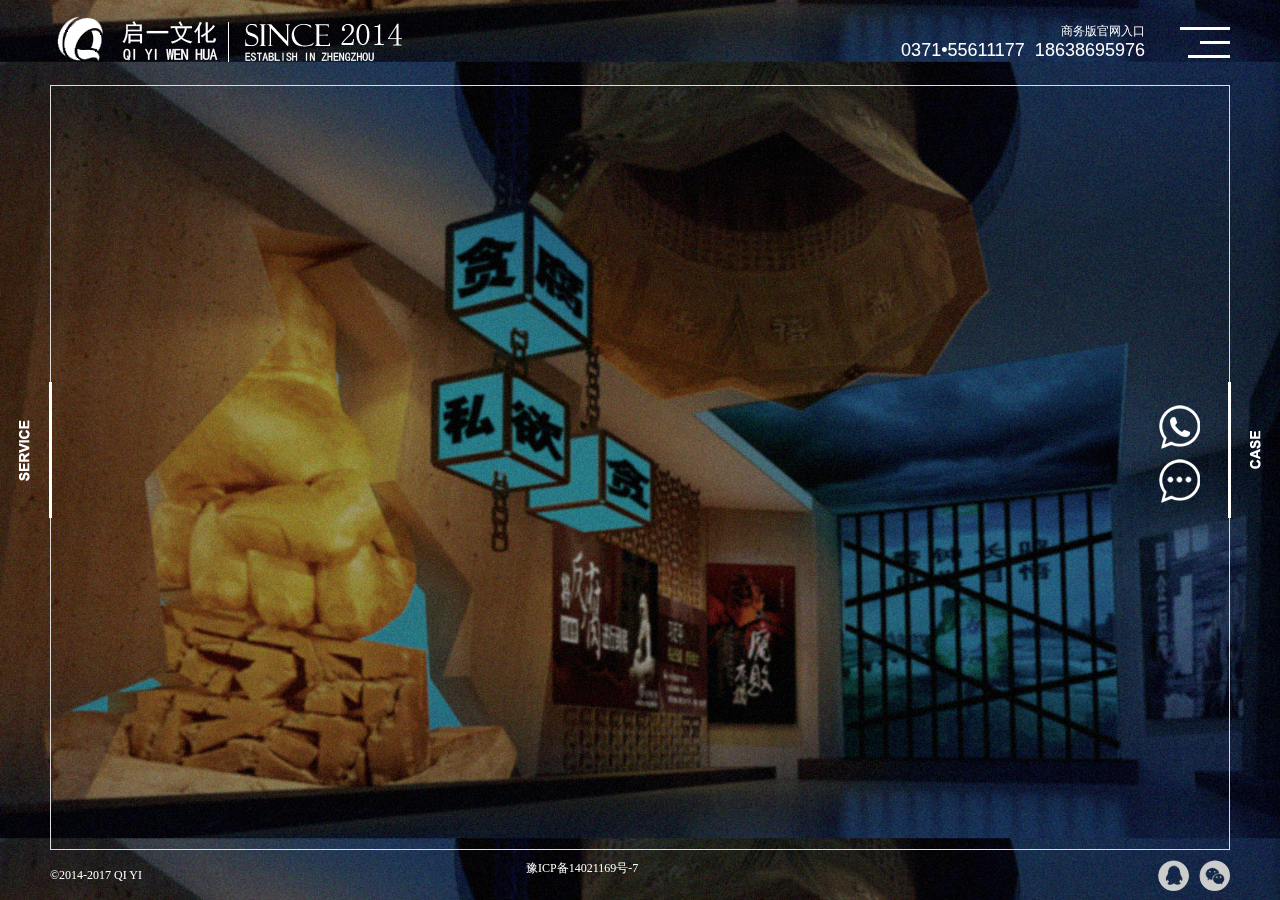
<file: index.html>
<!doctype html>
<html>

<head>
  <meta charset="utf-8">
  <meta name="keywords" content="" />
  <meta name="description" content="" />
  <meta name="author" content="http://www.fractal-technology.com/" />
  <meta name="viewport" content="width=device-width,initial-scale=1.0,minimum-scale=1.0,maximum-scale=1.0,user-scalable=yes" />
  <meta name="apple-mobile-web-app-capable" content="yes">
  <meta name="apple-mobile-web-app-status-bar-style" content="black">
  <meta name="format-detection" content="telephone=no">
  <title>启一文化</title>
  <link href="common/css/global.css" rel="stylesheet" type="text/css" />
  <link href="common/css/fix.css" rel="stylesheet" type="text/css" />
  <script src="common/js/jquery-1.11.0.min.js"></script>
  <script src="common/js/jquery.easing.1.3.js"></script>
  <script src="common/js/jquery.transit.min.js"></script>
  <script src="common/js/jquery.mousewheel.js"></script>
</head>

<body>
  <div class="header">
    <a href="/" class="logo"></a>
    <div class="r">
      <div class="t">
        <div class="link"><a href="#">商务版官网入口</a></div>
        <div class="tel">0371•55611177&nbsp;&nbsp;18638695976</div>
      </div>
      <div class="menu"><i></i><i></i><i></i></div>
    </div>
  </div>
  <div class="nav_main">
    <div class="inner">
      <div class="d">
        <a href="index.html">
          <h3>面面俱到</h3>
          <p>我们为您提供全套的品牌设计
            <br>解决方案</p>
        </a>
      </div>
      <div class="d">
        <a href="case.html">
          <h3>别具匠心</h3>
          <p>闻道有先后，术业有专攻
            <br>超越自我，用更加精湛的技艺诠释您的需求</p>
        </a>
      </div>
      <div class="d">
        <a href="about.html">
          <h3>持之以恒</h3>
          <p>从开始的那刻起
            <br>我们就不断的攀升，坚持我们的信念</p>
        </a>
      </div>
    </div>
  </div>
  <div class="serv"><a href="#" class="a1 mj-showmsg"></a><a href="#" class="a2 mj-showmsg"><i></i><i></i><i></i></a></div>
  <script src="common/js/fun.js"></script>
  <script src="common/js/global.js"></script>
  <script src="common/js/vivus.min.js"></script>
  <div class="banner rotate">
    <div class="frame">
      <div class="left">
        <div class="d"></div>
        <div class="d"></div>
        <div class="d"></div>
        <div class="d"></div>
        <div class="d"></div>
        <div class="d"></div>
        <div class="d"></div>
      </div>
      <div class="right">
        <div class="d"></div>
        <div class="d"></div>
        <div class="d"></div>
        <div class="d"></div>
        <div class="d"></div>
        <div class="d"></div>
        <div class="d"></div>
      </div>
    </div>
  </div>
  <div class="serviceshadow"></div>
  <div class="body" id="service"><a href="index.html" class="a_l"></a><a href="case.html" class="a_r"></a>
    <div class="main"><span class="bdr b1"></span><span class="bdr b2"></span><span class="bdr b3"></span><span class="bdr b4"></span>
      <div class="service rotate">
        <div class="nav_service"><span class="line"><span></span></span>
          <div class="inner">
            <div class="item">
              <h3>主题展馆</h3>
              <h4>Theme Pavilions</h4>
              <ul>
                <li><span>廉政教育展厅</span></li>
                <li><span>党建基地、廉政文化展厅、反腐倡廉教育基地</span></li>
                <li><span>校史室</span></li>
                <li><span>宣教室、荣誉室、档案室等</span></li>
              </ul>
            </div>
            <div class="item">
              <h3>景观规划</h3>
              <h4>Landscape Planning</h4>
              <ul>
                <li><span>景区规划</span></li>
                <li><span>新型农庄、法制公园、两证公园等</span></li>
                <li><span>特色小镇</span></li>
                <li><span>主题街区、街道景观</span></li>
              </ul>
            </div>
            <div class="item">
              <h3>环境导示</h3>
              <h4>Viewing Guide</h4>
              <ul>
                <li><span>导示系统</span></li>
                <li><span>环境艺术</span></li>
                <li><span>院区文化</span></li>
              </ul>
            </div>
            <div class="item">
              <h3>廊道文化</h3>
              <h4>Corridor culture</h4>
              <ul>
                <li><span>大厅装饰</span></li>
                <li><span>走廊文化</span></li>
                <li><span>会议室文化</span></li>
                <li><span>长廊文化</span></li>
              </ul>
            </div>
            <div class="item">
              <h3>多媒体技术</h3>
              <h4>Multimedia Technology</h4>
              <ul>
                <li><span>声光电</span></li>
                <li><span>VR互动</span></li>
                <li><span>虚拟场景</span></li>
                <li><span>3D视觉</span></li>
              </ul>
            </div>
            <div class="item">
              <h3>宣传用品</h3>
              <h4>Propaganda Articles</h4>
              <ul>
                <li><span>水晶杯、笔记本签字笔、宣传优盘等</span></li>
                <li><span>纸杯纸袋、抽纸靠垫等</span></li>
                <li><span>雨衣毛巾、不易餐具及生活用品</span></li>
              </ul>
            </div>
          </div>
        </div>
        <div class="nav_sm"><i></i><i></i><i></i><i></i><i></i><i></i><i></i></div>
        <div class="left">
          <div class="d">
            <div class="inner">
              <div class="cell">
                <div class="box1">
                  <h2>主题展馆</h2>
                  <h3>Theme Pavilions</h3>
                  <h4>展馆设计是一项强调空间环境和道具形式的独立设计</h4>
                  <div class="text">
                    <p>展馆设计是一项强调空间环境和道具形式的独立设计职业，</p>
                    <p>它是一种空间形态的构成。展示环境分为室内空间和室外空间。室内空间是以展品本位为出发点，</p>
                    <p>在展示道具形式作用下的空间形态</p>
                    <p>量身定制匹配的展馆设计解决方案，以满足不同企业品牌可持续性发展</p>
                  </div>
                  <div class="text2">
                    <p>党建基地、廉政文化展厅、反腐倡廉教育基地</p>
                    <p>廉政教育展厅</p>
                    <p>宣教室、荣誉室、档案室等</p>
                    <p>校史室</p>
                  </div>
                </div>
              </div>
            </div>
          </div>
          <div class="d">
            <div class="inner">
              <div class="cell">
                <div class="box1">
                  <h2>景观规划</h2>
                  <h3>Landscape Planning</h3>
                  <h4>景观规划是指在区域的范围内进行的景观规划</h4>
                  <div class="text">
                    <p>景观规划是指在区域的范围内进行的景观规划，</p>
                    <p>是从区域的角度，区域的基本特征和属性出发。</p>
                    <p>现代景观规划设计包括视觉景观形象、环境生态绿化、大众行为心理三个方面的内容。</p>
                    <p>景观规划设计秉承着以人为本体现博爱、尊重自然显露自然、保护资源节约资源等原则。</p>
                  </div>
                  <div class="text2">
                    <p>新型农庄、法制公园、两证公园等</p>
                    <p>景区规划</p>
                    <p>特色小镇</p>
                    <p>主题街区、街道景观</p>
                  </div>
                </div>
              </div>
            </div>
          </div>
          <div class="d">
            <div class="inner">
              <div class="cell">
                <div class="box1">
                  <h2>环境导示</h2>
                  <h3>Viewing Guide</h3>
                  <h4>与整个环境的相结合的环境导示设计，让您的品牌触手可及</h4>
                  <div class="text">
                    <p>环境导示设计是传统建筑设计与视觉传达的中间学科</p>
                    <p>它属于企业形象涉及方面的内容，即CIS中的VI里面的组成部分</p>
                    <p>是结合环境与人之间的关系的信息界面，侧重品牌调性传递，营销活动转化等定制服务</p>
                    <p>传递目标价值</p>
                  </div>
                  <div class="text2">
                    <p>导示系统</p>
                    <p>环境艺术</p>
                    <p>院区文化</p>
                  </div>
                </div>
              </div>
            </div>
          </div>
          <div class="d">
            <div class="inner">
              <div class="cell">
                <div class="box1">
                  <h2>廊道文化</h2>
                  <h3>Corridor culture</h3>
                  <h4>良好的廊道文化是展示形象的一道风景线</h4>
                  <div class="text">
                    <p>启一文化多年廊道文化设计积累与客户服务经验，以结果为导向</p>
                    <p>基于企业自身特性绘制廊道设计解决方案</p>
                    <p>不局限于大厅装饰、走廊文化、会议室文化、长廊文化等</p>
                    <p>只为企业营销更具效率与价值</p>
                  </div>
                  <div class="text2">
                    <p>大厅装饰</p>
                    <p>走廊文化</p>
                    <p>会议室文化</p>
                    <p>长廊文化</p>
                  </div>
                </div>
              </div>
            </div>
          </div>
          <div class="d">
            <div class="inner">
              <div class="cell">
                <div class="box1">
                  <h2>多媒体技术</h2>
                  <h3>Multimedia Technology</h3>
                  <h4>依托多媒体的营销性，快速进行新老客户转换</h4>
                  <div class="text">
                    <p>基于VR/AR技术的场景更加丰富，并可以跨平台推广</p>
                    <p>可集成会员激励机制，与企业现有会员系统相结合，轻松完成新客户的转化，拥有多年经验的策划团队</p>
                    <p>可为您量身定制多媒体设计解决方案</p>
                  </div>
                  <div class="text2">
                    <p>声光电</p>
                    <p>VR互动</p>
                    <p>虚拟场景</p>
                    <p>3D视觉</p>
                  </div>
                </div>
              </div>
            </div>
          </div>
          <div class="d">
            <div class="inner">
              <div class="cell">
                <div class="box1">
                  <h2>宣传用品</h2>
                  <h3>Propaganda Articles</h3>
                  <h4>深度落地企业营销战略目标，助力企业品牌延伸，共创商业价值</h4>
                  <div class="text">
                    <p>资源整合是商业核心竞争之一，企业营销战略目标的达成离不开优秀资源的支持</p>
                    <p>从客户实际需求出发，基于启一对宣传用品的深度理解，循序渐进的落地企业营销战略目标细化品牌的延伸</p>
                    <p>秉承相互理解尊重的信念</p>
                    <p>降低企业沟通成本和信任成本，共创企业商业价值</p>
                  </div>
                  <div class="text2">
                    <p>水晶杯、笔记本签字笔、宣传优盘等</p>
                    <p>纸杯纸袋、抽纸靠垫等</p>
                    <p>雨衣毛巾、不易餐具及生活用品</p>
                  </div>
                </div>
              </div>
            </div>
          </div>
        </div>
        <div class="right">
          <div class="d">
            <div class="inner">
              <div class="cell"></div>
            </div>
          </div>
          <div class="d">
            <div class="inner">
              <div class="cell"></div>
            </div>
          </div>
          <div class="d">
            <div class="inner">
              <div class="cell"></div>
            </div>
          </div>
          <div class="d">
            <div class="inner">
              <div class="cell"></div>
            </div>
          </div>
          <div class="d">
            <div class="inner">
              <div class="cell"></div>
            </div>
          </div>
          <div class="d">
            <div class="inner">
              <div class="cell"></div>
            </div>
          </div>
          <div class="d">
            <div class="inner">
              <div class="cell"></div>
            </div>
          </div>
        </div>
      </div>
    </div>
  </div>
  <script>
  idx = 0;
  idx1 = 0;
  idx2 = 0;

  $(function() {
    winload();

    $(".service .left .d:eq(" + idx + ")").css({ rotate: 0 }).addClass("now");
    $(".service .right .d.d:eq(" + idx + ")").css({ rotate: 0 }).addClass("now");
    $(".banner .left .d:eq(" + idx1 + ")").css({ rotate: 0, backgroundImage: bg[0][0] }).addClass("now");
    $(".banner .right .d.d:eq(" + idx1 + ")").css({ rotate: 0, backgroundImage: bg[0][1] }).addClass("now");

    $(".service .box1").each(function(index, element) {
      settit($(this).find("h2"));
      settit($(this).find("h3"));
      settit($(this).find("h4"));
      $(this).find(".text").find("*").each(function(index, element) {
        settxt($(this));
      });
      $(this).find(".text2").find("*").each(function(index, element) {
        settxt($(this));
      });
    });
  });

  //初始化变量
  var idx;
  var idx1;
  var idx2;
  var sto;
  var sw = 0;

  var bg = [];
  bg[0] = ["url(common/image/bg1.jpg)", "url(common/image/bg1.jpg)"];
  bg[1] = ["url(common/image/bg2.jpg)", "url(common/image/bg2.jpg)"];
  bg[2] = ["url(common/image/bg3.jpg)", "url(common/image/bg3.jpg)"];
  bg[3] = ["url(common/image/bg4.jpg)", "url(common/image/bg4.jpg)"];
  bg[4] = ["url(common/image/bg5.jpg)", "url(common/image/bg5.jpg)"];
  bg[5] = ["url(common/image/bg6.jpg)", "url(common/image/bg6.jpg)"];

  var img0 = new Image();
  img0.src = "common/image/bg1.jpg";
  img0.onload = function() {
    //第一屏初始化
    setTimeout(function() {
      animates(0);
    }, 1500);

    //导航状态初始化
    $(".nav_service").delay(1500).fadeIn(1000, function() {
      $(".nav_service .item:first ul").slideDown(500, function() {
        $(".nav_service .line").animate({ height: $(".nav_service .item:first").position().top + $(".nav_service .item:first").height() - 8 }, 500, "easeOutCubic", function() {
          $(".nav_service .line span").css({ bottom: $(".nav_service .item:first").height() - 10 }).animate({ width: 45 }, 800, "easeOutCubic");
        });
      });
      $(".nav_service .item:first").addClass("cur");
      $(".nav_sm").addClass("show");
      $(".nav_sm i:first").addClass("now");
      sw = 1;
    });

    var img1 = new Image();
    img1.src = "common/image/bg2.jpg";

    var img2 = new Image();
    img2.src = "common/image/bg3.jpg";

    var img3 = new Image();
    img3.src = "common/image/bg4.jpg";

    var img4 = new Image();
    img4.src = "common/image/bg5.jpg";

    var img5 = new Image();
    img5.src = "common/image/bg5.jpg";

    var img6 = new Image();
    img6.src = "common/image/bg1.jpg";
  };

  //滚轮触发
  $(".service").mousewheel(function(event, delta, deltaX, deltaY) {
    if (sw == 1) {
      sw = 0;
      if (delta < 0) {
        idx++;
        idx1++;
        idx2++;
        if (idx2 == bg.length) { idx2 = 0; }
        run(delta);
        run2(delta);
      } else {
        idx--;
        idx1--;
        idx2--;
        if (idx2 < 0) { idx2 = bg.length - 1; }
        run(delta);
        run2(delta);
      }
    }
  });

  //导航点击
  $(".nav_service .item").click(function() {
    if (sw == 1) {
      sw = 0;
      idx = $(this).index();
      idx1 = $(this).index();
      idx2 = $(this).index();
      // idx2++;
      if (idx2 == bg.length) { idx2 = 0; }
      run(0);
      run2(0);
    }
  });

  //转动
  function run(delta) {
    clearTimeout(sto);
    if (delta < 0) {
      $(".service .d.now").transition({ rotate: 180 }, 1200, 'cubic-bezier(0.5,0,0.2,1)', function() {
        hidett($(this).find(".box1"));
        $(this).removeClass("now");
      });

      if (idx >= $(".service .left .d").size()) {
        idx = 0;
        $(".service .left .d:first,.service .right .d:first").css({ rotate: -180 });
      }
    } else if (delta > 0) {
      $(".service .d.now").transition({ rotate: -180 }, 1200, 'cubic-bezier(0.5,0,0.2,1)', function() {
        hidett($(this).find(".box1"));
        $(this).removeClass("now");
      });

      if (idx < 0) {
        idx = $(".service .left .d").size() - 1;
        $(".service .left .d:last,.service .right .d:last").css({ rotate: 180 });
      }
    } else {
      $(".service .d.now").transition({ rotate: 180 }, 1200, 'cubic-bezier(0.5,0,0.2,1)', function() {
        $(this).removeClass("now");
      });
      $(".service .left .d:eq(" + idx + "),.service .right .d:eq(" + idx + ")").css({ rotate: -180 });
    }


    $(".service .left .d:eq(" + idx + "),.service .right .d:eq(" + idx + ")").transition({ rotate: 0 }, 1200, 'cubic-bezier(0.5,0,0.2,1)', function() {
      $(this).addClass("now");
      $(this).prevAll().css({ rotate: 180 });
      $(this).nextAll().css({ rotate: -180 });

      //执行动画
      animates(idx);

      sto = setTimeout(function() { sw = 1; }, 1000);
    });
    changeNav($(".nav_service .item").eq(idx));
    $(".nav_sm i").removeClass("now");
    $(".nav_sm i").eq(idx).addClass("now");
  }

  //转动2
  function run2(delta) {
    if (delta < 0) {
      $(".banner .d.now").transition({ rotate: 180 }, 1200, 'cubic-bezier(0.5,0,0.2,1)', function() {
        $(this).removeClass("now");
      });

      if (idx1 >= $(".banner .left .d").size()) {
        idx1 = 0;
        $(".banner .left .d:first,.banner .right .d:first").css({ rotate: -180 });
      }

    } else if (delta > 0) {
      $(".banner .d.now").transition({ rotate: -180 }, 1200, 'cubic-bezier(0.5,0,0.2,1)', function() {
        $(this).removeClass("now");
      });

      if (idx1 < 0) {
        idx1 = $(".banner .left .d").size() - 1;
        $(".banner .left .d:last,.banner .right .d:last").css({ rotate: 180 });
      }

    } else {
      $(".banner .d.now").transition({ rotate: 180 }, 1200, 'cubic-bezier(0.5,0,0.2,1)', function() {
        $(this).removeClass("now");
      });
      $(".banner .left .d:eq(" + idx1 + "),.banner .right .d:eq(" + idx1 + ")").css({ rotate: -180 });
    }

    //$(".banner .left,.banner .right").removeClass("zoom");
    $(".banner .left .d:eq(" + idx1 + ")").css({ backgroundImage: bg[idx2][0] });
    $(".banner .right .d:eq(" + idx1 + ")").css({ backgroundImage: bg[idx2][1] });

    $(".banner .left .d:eq(" + idx1 + "),.banner .right .d:eq(" + idx1 + ")").transition({ rotate: 0 }, 1200, 'cubic-bezier(0.5,0,0.2,1)', function() {
      $(this).addClass("now");
      $(this).prevAll().css({ rotate: 180 });
      $(this).nextAll().css({ rotate: -180 });
      //$(".banner .left,.banner .right").addClass("zoom");
    });
  }

  //执行动画
  function animates(idx) {
    var left = $(".service .left .d:eq(" + idx + ")");
    var right = $(".service .right .d:eq(" + idx + ")");
    showtt(left.find("h2"), 0);
    showtt(left.find("h3"), 900);
    showtt(left.find("h4"), 1600);
    showtt(left.find(".showtxt"), 3200);
  }

  //导航变更
  function changeNav(e) {
    $(".nav_service ul:visible").slideUp(500, "easeOutCubic");
    $(".nav_service .line span").animate({ width: 0 }, 500, "easeOutCubic", function() {
      e.siblings().removeClass("cur");
      e.addClass("cur");
      e.find("ul").slideDown(500, function() {
        $(".nav_service .line").animate({ height: e.position().top + e.height() - 6 }, 500, "easeOutCubic", function() {
          $(".nav_service .line span").css({ bottom: e.height() - 8 }).animate({ width: 45 }, 800, "easeOutCubic");
        });

      });

    });
  }

  var obj1 = document.getElementById("service");
  var start, end = "";
  var h = $(window).height();
  obj1.addEventListener('touchstart', function(event) {
    if (sw == 1) {
      touch = event.targetTouches[0];
      y0 = touch.screenY;
      start = touch.screenY;
      //fl=f.scrollLeft();
    }
  }, false);
  obj1.addEventListener('touchmove', function(event) {
    if (sw == 1) {
      touch = event.targetTouches[0];
      $(".service .d.now").css({ rotate: (touch.screenY - y0) * -0.1 });
      end = touch.screenY;
    }
    event.preventDefault(); //阻止浏览器默认事件
  }, false);
  obj1.addEventListener('touchend', function(event) {
    if (sw == 1 && end != "") {
      if (end - start < h * -0.2) {
        idx++;
        idx1++;
        idx2++;
        if (idx2 == bg.length) { idx2 = 0; }
        run(-1);
        run2(-1);
      } else if (end - start > h * 0.2) {
        idx--;
        idx1--;
        idx2--;
        if (idx2 < 0) { idx2 = bg.length - 1; }
        run(1);
        run2(1);
      } else {
        sw = 0;
        //f.stop().animate({scrollLeft:ids*w},opts.speed*0.5,opts.easing,function(){sw=1;});
        $(".service .d.now").transition({ rotate: 0 }, 500, function() { sw = 1; });
      }
      end = "";
    }
  }, false);
  </script>
  <div class="footer">
    <div class="left">
      <div class="d">
        <p>中国 · 郑州
          <br>丰产路文化路东100米路南
          <br>SOHO世纪城东塔8楼</p>
      </div>
      <div class="d">
        <p>©2014-2017 158ch.com
          <br>All Rights Reserved.
          <br>豫ICP备14021169号-7
          <br>
        </p>
      </div>
      <div class="d">
        <p>Tel：0371-55611177&nbsp;&nbsp;18638695976
          <br>Do You Best,Mutually Promote Symbiosis
          <br>357219361@qq.com</p>
      </div>
    </div>
    <div class="left2">
      <div class="d">
        <p>丰产路文化路东100米路南SOHO世纪城东塔8楼</p>
      </div>
      <div class="d">
        <p>©2014-2017 QI YI</p>
      </div>
      <div class="d">
        <p>Tel：400-6446-365 010-64928252 64929732</p>
      </div>
    </div>
    <div class="m">
      <p><strong><a href="tel:0371-55611177">0371-55611177</a></strong>
        <br/>&copy;2014-2017 158ch.com
        <br>豫ICP备14021169号-7</p>
    </div>
    <style type="text/css">
    .bdshare-button-style0-16 a,
    .bdshare-button-style0-16 .bds_more {
      padding-left: 0px;
      background-image: none;
    }
    </style>
    <div class="right">
      <div class="share bdsharebuttonbox"><a href="tencent://message/?uin=815969707&Site=&Menu-=yes" data-cmd="sqq" class="a1 bds_sqq"><i></i></a><a href="#" class="a2 bds_weixin mj-showwechat" data-cmd="weixin"><i></i></a><!-- <a href="#" class="a3 bds_tsina" data-cmd="tsina"><i></i></a><a href="#" class="a4 bds_weixin" data-cmd="weixin"><i></i></a> --></div>
    </div>
    <div class="icp" style="width:300px;margin:0 auto; padding-left: 62px;">
      <a target="_blank" href="#" style="display:inline-block;text-decoration:none;height:20px;line-height:20px;"><p style="float:left;height:20px;line-height:20px;margin: 0px 0px 0px 5px; color:#fff;">豫ICP备14021169号-7</p></a>
    </div>
  </div>
  <section class="mj-mask"></section>
  <section class="mj-cue">请输入手机号</section>
  <section class="mj-msg">
    <h6>留言给我们</h6>
    <form action="#">
      <input type="text" placeholder="请输入您的姓名">
      <input type="tel" placeholder="请输入您的手机号(必填)">
      <textarea placeholder="请输入您的需求"></textarea>
      <input type="submit" value="提交">
    </form>
  </section>
  <section class="mj-weichat">
    <img src="common/image/ercode.png">
    <h6>扫描二维码关注启一</h6>
  </section>
</body>

</html>
</file>
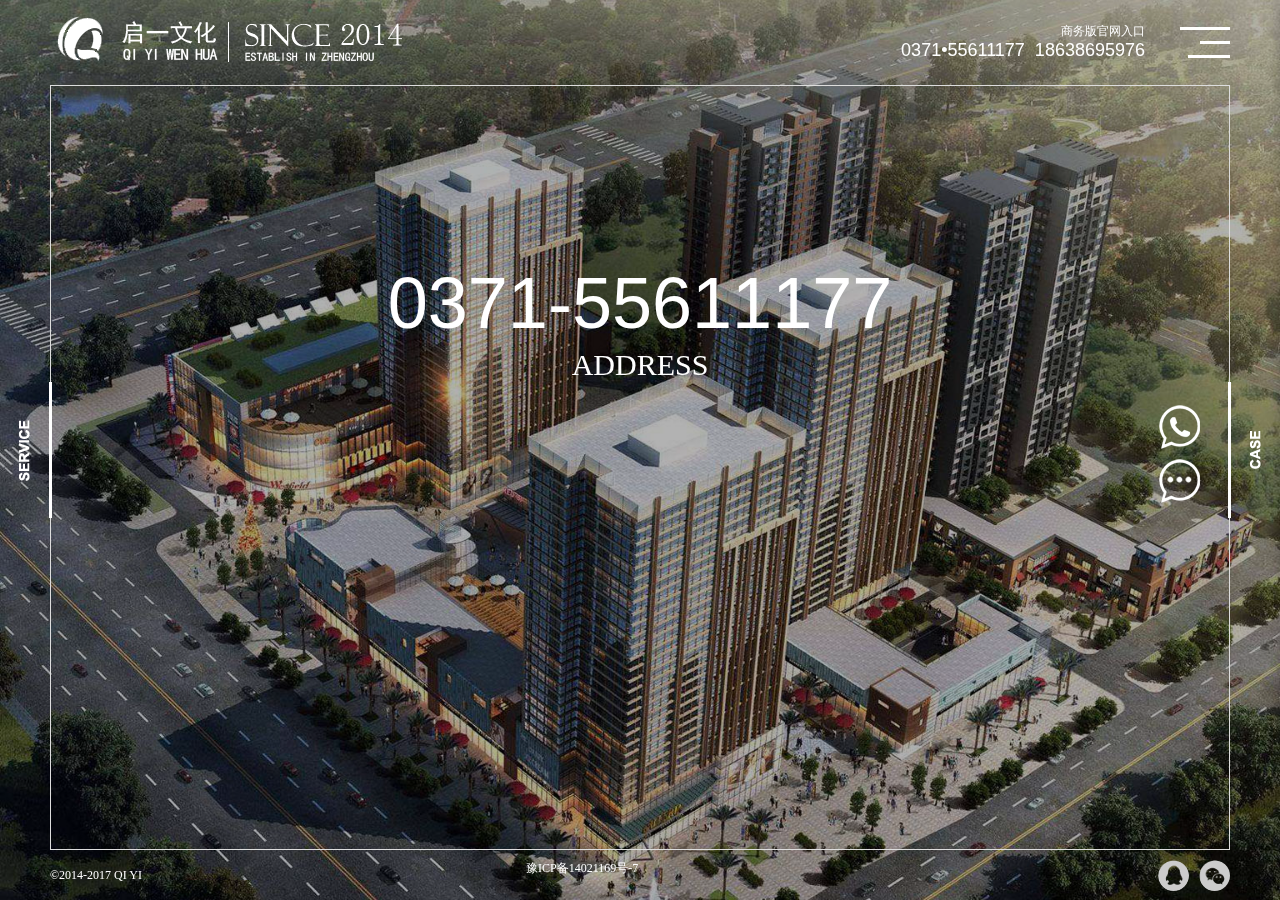
<file: about.html>
<!doctype html>
<html>

<head>
  <meta charset="utf-8">
  <meta name="keywords" content="" />
  <meta name="description" content="" />
  <meta name="author" content="" />
  <meta name="viewport" content="width=device-width,initial-scale=1.0,minimum-scale=1.0,maximum-scale=1.0,user-scalable=yes" />
  <meta name="apple-mobile-web-app-capable" content="yes">
  <meta name="apple-mobile-web-app-status-bar-style" content="black">
  <meta name="format-detection" content="telephone=no">
  <title>启一文化</title>
  <link href="common/css/global.css" rel="stylesheet" type="text/css" />
  <link href="common/css/fix.css" rel="stylesheet" type="text/css" />
  <script src="common/js/jquery-1.11.0.min.js"></script>
  <script src="common/js/jquery.easing.1.3.js"></script>
  <script src="common/js/jquery.transit.min.js"></script>
  <script src="common/js/jquery.mousewheel.js"></script>
</head>

<body style="background:url(common/image/video.jpg) center center no-repeat;background-size:cover;">
  <div class="header">
    <a href="/" class="logo"></a>
    <div class="r">
      <div class="t">
        <div class="link"><a href="#">商务版官网入口</a></div>
        <div class="tel">0371•55611177&nbsp;&nbsp;18638695976</div>
      </div>
      <div class="menu"><i></i><i></i><i></i></div>
    </div>
  </div>
  <div class="nav_main">
    <div class="inner">
      <div class="d">
        <a href="index.html">
          <h3>面面俱到</h3>
          <p>我们为您提供全套的品牌设计
            <br>解决方案</p>
        </a>
      </div>
      <div class="d">
        <a href="case.html">
          <h3>别具匠心</h3>
          <p>闻道有先后，术业有专攻
            <br>超越自我，用更加精湛的技艺诠释您的需求</p>
        </a>
      </div>
      <div class="d">
        <a href="about.html">
          <h3>持之以恒</h3>
          <p>从开始的那刻起
            <br>我们就不断的攀升，坚持我们的信念</p>
        </a>
      </div>
    </div>
  </div>
  <div class="serv"><a href="#" class="a1 mj-showmsg"></a><a href="#" class="a2 mj-showmsg"><i></i><i></i><i></i></a></div>
  <script src="common/js/fun.js"></script>
  <script src="common/js/global.js"></script>
  <script src="common/js/vivus.min.js"></script>
  <div class="aboutshadow"></div>
  <div class="body"><a href="index.html" class="a_l"></a><a href="case.html" class="a_r"></a>
    <div class="main"><span class="bdr b1"></span><span class="bdr b2"></span><span class="bdr b3"></span><span class="bdr b4"></span>
      <div class="about">
        <div class="content">
          <h1>0371-55611177</h1>
          <h2>Address</h2>
          <h3>丰产路文化路东100米路南SOHO世纪城东塔8楼</h3>
          <h4>0371-55611177&nbsp;&nbsp;0371-55611177&nbsp;&nbsp;0371-55611177&nbsp;&nbsp;0371-55611177&nbsp;&nbsp;0371-55611177</h4>
          <div class="txt">
            <p>河南启一文化艺术有限公司成立于2014年</p>
            <p>是一家擅长策略的品牌设计公司。</p>
            <p>&nbsp;</p>
            <p>我们的经营理念：责任、热情、品质、包容</p>
            <p>主要业务范围包括：主题展厅，景观规划，环境导示，廊道文化，多媒体技术，宣传用品等</p>
            <p>河南启一文化艺术有限公司在总部在绿城（郑州），目标是将启一文化艺术</p>
            <p>打造成品牌策划、品牌形象设计行业的龙头企业</p>
          </div>
          <div class="btn">
            <svg id="svg1" xmlns="http://www.w3.org/2000/svg" version="1.1" width="210" height="38" x="0px" Y="0px">
              <path d="M150 36 L0 36 L0 0 L50 0" />
              <path d="M60 0 L210 0 L210 36 L160 36" />
            </svg>
            <a href="#" target="_blank">您是否需要专业的设计顾问</a>
          </div>
        </div>
      </div>
    </div>
  </div>
  <script>
  if ($(window).width() / $(window).height() > 1920 / 1080) {
    $(".vbg").height($(window).width() / 1920 * 1080);
  } else {
    $(".vbg").width($(window).height() / 1080 * 1920);
  }
  var sto1;
  $(window).resize(function() {
    clearTimeout(sto1);
    sto1 = setTimeout(function() {
      if ($(window).width() / $(window).height() > 1920 / 1080) {
        $(".vbg").height($(window).width() / 1920 * 1080);
        $(".vbg").width($(window).width());
      } else {
        $(".vbg").width($(window).height() / 1080 * 1920);
        $(".vbg").height($(window).height());
      }
    }, 100);
  });

  if ($(window).width() < 1000) {
    $(".vbg").remove();
  } else {
    $(".vbgm").remove();
  }


  $(function() {
    winload();

    settit(".about .content h1");
    settit(".about .content h2");
    settit(".about .content h3");
    settit(".about .content h4");
    $(".about .content .txt p").each(function(index, element) {
      settxt($(this));
    });

    showtt(".about .content h1", 0);
    showtt(".about .content h2", 500);
    showtt(".about .content h3", 1000);
    showtt(".about .content h4", 1000);
    showtt(".about .content .showtxt", 2500);

    setTimeout(function() {
      $(".about .content .btn").animate({ opacity: 1 }, 500);
      svg1 = new Vivus('svg1', { type: 'async', duration: 40 });
    }, 4000);
  });
  </script>
  <div class="footer">
    <div class="left">
      <div class="d">
        <p>中国 · 郑州
          <br>丰产路文化路东100米路南
          <br>SOHO世纪城东塔8楼</p>
      </div>
      <div class="d">
        <p>©2014-2017 158ch.com
          <br>All Rights Reserved.
          <br>豫ICP备14021169号-7
          <br>
        </p>
      </div>
      <div class="d">
        <p>Tel：0371-55611177&nbsp;&nbsp;18638695976
          <br>Do You Best,Mutually Promote Symbiosis
          <br>357219361@qq.com</p>
      </div>
    </div>
    <div class="left2">
      <div class="d">
        <p>丰产路文化路东100米路南SOHO世纪城东塔8楼</p>
      </div>
      <div class="d">
        <p>©2014-2017 QI YI</p>
      </div>
      <div class="d">
        <p>Tel：400-6446-365 010-64928252 64929732</p>
      </div>
    </div>
    <div class="m">
      <p><strong><a href="tel:0371-55611177">0371-55611177</a></strong>
        <br/>&copy;2014-2017 158ch.com
        <br>豫ICP备14021169号-7</p>
    </div>
    <style type="text/css">
    .bdshare-button-style0-16 a,
    .bdshare-button-style0-16 .bds_more {
      padding-left: 0px;
      background-image: none;
    }
    </style>
    <div class="right">
      <div class="share bdsharebuttonbox"><a href="tencent://message/?uin=815969707&Site=&Menu-=yes" data-cmd="sqq" class="a1 bds_sqq"><i></i></a><a href="#" class="a2 bds_weixin mj-showwechat" data-cmd="weixin"><i></i></a><!-- <a href="#" class="a3 bds_tsina" data-cmd="tsina"><i></i></a><a href="#" class="a4 bds_weixin" data-cmd="weixin"><i></i></a> --></div>
    </div>
    <div class="icp" style="width:300px;margin:0 auto; padding-left: 62px;">
      <a target="_blank" href="#" style="display:inline-block;text-decoration:none;height:20px;line-height:20px;"><p style="float:left;height:20px;line-height:20px;margin: 0px 0px 0px 5px; color:#fff;">豫ICP备14021169号-7</p></a>
    </div>
  </div>
  <section class="mj-mask"></section>
  <section class="mj-cue">请输入手机号</section>
  <section class="mj-msg">
    <h6>留言给我们</h6>
    <form action="#">
      <input type="text" placeholder="请输入您的姓名">
      <input type="tel" placeholder="请输入您的手机号(必填)">
      <textarea placeholder="请输入您的需求"></textarea>
      <input type="submit" value="提交">
    </form>
  </section>
  <section class="mj-weichat">
    <img src="common/image/ercode.png">
    <h6>扫描二维码关注启一</h6>
  </section>
</body>

</html>
</file>
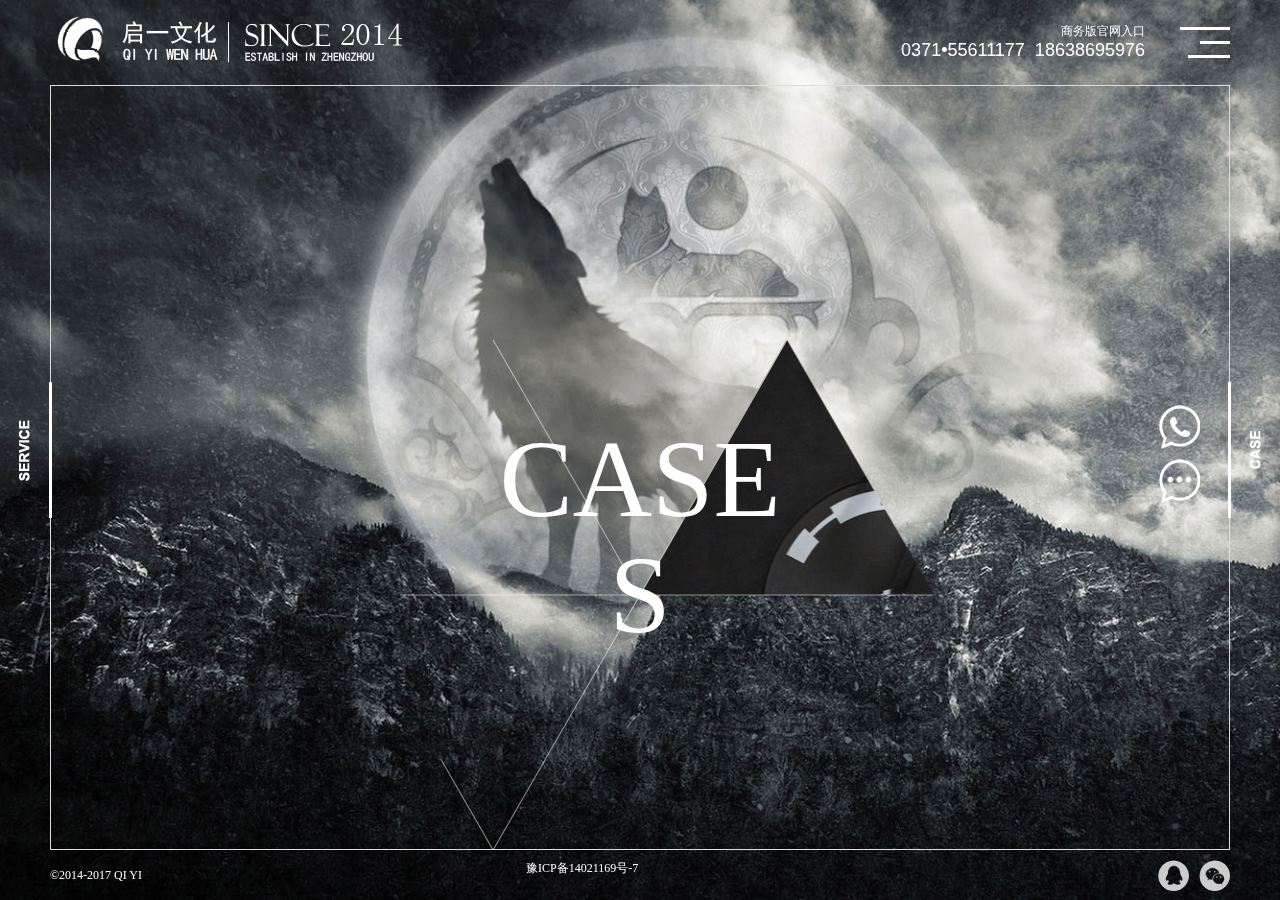
<file: case.html>
<!doctype html>
<html>

<head>
  <meta charset="utf-8">
  <meta name="keywords" content="" />
  <meta name="description" content="" />
  <meta name="author" content="#" />
  <meta name="viewport" content="width=device-width,initial-scale=1.0,minimum-scale=1.0,maximum-scale=1.0,user-scalable=yes" />
  <meta name="apple-mobile-web-app-capable" content="yes">
  <meta name="apple-mobile-web-app-status-bar-style" content="black">
  <meta name="format-detection" content="telephone=no">
  <title>启一文化</title>
  <link href="common/css/global.css" rel="stylesheet" type="text/css" />
  <link href="common/css/fix.css" rel="stylesheet" type="text/css" />
  <script src="common/js/jquery-1.11.0.min.js"></script>
  <script src="common/js/jquery.easing.1.3.js"></script>
  <script src="common/js/jquery.transit.min.js"></script>
  <script src="common/js/jquery.mousewheel.js"></script>
</head>

<body>
  <div class="header">
    <a href="/" class="logo"></a>
    <div class="r">
      <div class="t">
        <div class="link"><a href="#">商务版官网入口</a></div>
        <div class="tel">0371•55611177&nbsp;&nbsp;18638695976</div>
      </div>
      <div class="menu"><i></i><i></i><i></i></div>
    </div>
  </div>
  <div class="nav_main">
    <div class="inner">
      <div class="d">
        <a href="index.html">
          <h3>面面俱到</h3>
          <p>我们为您提供全套的品牌设计
            <br>解决方案</p>
        </a>
      </div>
      <div class="d">
        <a href="case.html">
          <h3>别具匠心</h3>
          <p>闻道有先后，术业有专攻
            <br>超越自我，用更加精湛的技艺诠释您的需求</p>
        </a>
      </div>
      <div class="d">
        <a href="about.html">
          <h3>持之以恒</h3>
          <p>从开始的那刻起
            <br>我们就不断的攀升，坚持我们的信念</p>
        </a>
      </div>
    </div>
  </div>
  <div class="serv"><a href="#" class="a1 mj-showmsg"></a><a href="#" class="a2 mj-showmsg"><i></i><i></i><i></i></a></div>
  <script src="common/js/plus/jquery.nicescroll.min.js"></script>
  <script src="common/js/fun.js"></script>
  <script src="common/js/global.js"></script>
  <script src="common/js/vivus.min.js"></script>
  <div class="banner">
    <div class="frame">
      <div class="child" style="background-image:url(common/image/banner.jpg);"></div>
    </div>
  </div>
  <div class="caseshadow"></div>
  <div class="body"><a href="index.html" class="a_l"></a><a href="case.html" class="a_r"></a>
    <div class="main"><span class="bdr b1"></span><span class="bdr b2"></span><span class="bdr b3"></span><span class="bdr b4"></span>
      <div class="case">
        <div class="svg">
          <div class="polygon">
            <svg class="p" xmlns="http://www.w3.org/2000/svg" version="1.1" width="265" height="230" viewBox="0 0 265 230" style="left:0;top:0;">
              <defs>
                <pattern id="bgimg1" patternUnits="userSpaceOnUse" width="100%" height="100%">
                  <image xlink:href="common/image/pic1.jpg" x="0" y="0" width="100%" height="100%" />
                </pattern>
              </defs>
              <polygon class="pic" points="132,0 0,230 265,230" style="fill:url(#bgimg1);opacity:0.2;" />
              <polygon class="pic2" points="132,0 0,230 265,230" style="fill:url(#bgimg1);opacity:0.2;" />
              <polygon class="bdr" points="132,0 0,230 265,230" />
            </svg>
            <svg class="p" xmlns="http://www.w3.org/2000/svg" version="1.1" width="265" height="230" viewBox="0 0 265 230" style="left:20%;top:33.33%">
              <defs>
                <pattern id="bgimg2" patternUnits="userSpaceOnUse" width="100%" height="100%">
                  <image xlink:href="common/image/pic2.jpg" x="0" y="0" width="100%" height="100%" />
                </pattern>
              </defs>
              <polygon class="pic" points="0,0 265,0 132,230" style="fill:url(#bgimg2);opacity:0.2;" />
              <polygon class="pic2" points="0,0 265,0 132,230" style="fill:url(#bgimg2);opacity:0.2;" />
              <polygon class="bdr" points="0,0 265,0 132,230" />
            </svg>
            <svg class="p" xmlns="http://www.w3.org/2000/svg" version="1.1" width="265" height="230" viewBox="0 0 265 230" style="left:20%;top:66.66%">
              <defs>
                <pattern id="bgimg3" patternUnits="userSpaceOnUse" width="100%" height="100%">
                  <image xlink:href="common/image/pic3.jpg" x="0" y="0" width="100%" height="100%" />
                </pattern>
              </defs>
              <polygon class="pic" points="132,0 0,229 265,229" style="fill:url(#bgimg3);" />
              <polygon class="pic2" points="132,0 0,229 265,229" style="fill:url(#bgimg3);" />
              <polygon class="bdr" points="132,0 0,230 265,230" />
            </svg>
            <svg class="p" xmlns="http://www.w3.org/2000/svg" version="1.1" width="265" height="230" viewBox="0 0 265 230" style="left:30%;top:33.33%">
              <defs>
                <pattern id="bgimg4" patternUnits="userSpaceOnUse" width="100%" height="100%">
                  <image xlink:href="common/image/pic4.jpg" x="0" y="0" width="100%" height="100%" />
                </pattern>
              </defs>
              <polygon class="pic" points="132,0 0,230 265,230" style="fill:url(#bgimg4);" />
              <polygon class="pic2" points="132,0 0,230 265,230" style="fill:url(#bgimg4);" />
              <polygon class="bdr" points="132,0 0,230 265,230" />
            </svg>
            <svg class="p" xmlns="http://www.w3.org/2000/svg" version="1.1" width="265" height="230" viewBox="0 0 265 230" style="left:40%;top:0%">
              <defs>
                <pattern id="bgimg5" patternUnits="userSpaceOnUse" width="100%" height="100%">
                  <image xlink:href="common/image/pic5.jpg" x="0" y="0" width="100%" height="100%" />
                </pattern>
              </defs>
              <polygon class="pic" points="132,0 0,230 265,230" style="fill:url(#bgimg5);" />
              <polygon class="pic2" points="132,0 0,229 265,229" style="fill:url(#bgimg5);" />
              <polygon class="bdr" points="132,0 0,230 265,230" />
            </svg>
            <svg class="p" xmlns="http://www.w3.org/2000/svg" version="1.1" width="265" height="230" viewBox="0 0 265 230" style="left:40%;top:66.66%">
              <defs>
                <pattern id="bgimg6" patternUnits="userSpaceOnUse" width="100%" height="100%">
                  <image xlink:href="common/image/pic6.jpg" x="0" y="0" width="100%" height="100%" />
                </pattern>
              </defs>
              <polygon class="pic" points="132,0 0,229 265,229" style="fill:url(#bgimg6);" />
              <polygon class="pic2" points="132,0 0,229 265,229" style="fill:url(#bgimg6);" />
              <polygon class="bdr" points="132,0 0,230 265,230" />
            </svg>
            <svg class="p" xmlns="http://www.w3.org/2000/svg" version="1.1" width="265" height="230" viewBox="0 0 265 230" style="left:50%;top:33.33%">
              <defs>
                <pattern id="bgimg7" patternUnits="userSpaceOnUse" width="100%" height="100%">
                  <image xlink:href="common/image/pic7.jpg" x="0" y="0" width="100%" height="100%" />
                </pattern>
              </defs>
              <polygon class="pic" points="132,0 0,230 265,230" style="fill:url(#bgimg7);" />
              <polygon class="pic2" points="132,0 0,230 265,230" style="fill:url(#bgimg7);" />
              <polygon class="bdr" points="132,0 0,230 265,230" />
            </svg>
            <svg class="p" xmlns="http://www.w3.org/2000/svg" version="1.1" width="265" height="230" viewBox="0 0 265 230" style="left:60%;top:66.66%">
              <defs>
                <pattern id="bgimg8" patternUnits="userSpaceOnUse" width="100%" height="100%">
                  <image xlink:href="common/image/pic8.jpg" x="0" y="0" width="100%" height="100%" />
                </pattern>
              </defs>
              <polygon class="pic" points="132,0 0,229 265,229" style="fill:url(#bgimg8);" />
              <polygon class="pic2" points="132,0 0,229 265,229" style="fill:url(#bgimg8);" />
              <polygon class="bdr" points="132,0 0,230 265,230" />
            </svg>
            <svg class="p" xmlns="http://www.w3.org/2000/svg" version="1.1" width="265" height="230" viewBox="0 0 265 230" style="left:80%;top:33.33%">
              <defs>
                <pattern id="bgimg9" patternUnits="userSpaceOnUse" width="100%" height="100%">
                  <image xlink:href="common/image/pic9.jpg" x="0" y="0" width="100%" height="100%" />
                </pattern>
              </defs>
              <polygon class="pic" points="0,0 265,0 132,230" style="fill:url(#bgimg9);opacity:0.2;" />
              <polygon class="pic2" points="0,0 265,0 132,230" style="fill:url(#bgimg9);opacity:0.2;" />
              <polygon class="bdr" points="0,0 265,0 132,230" />
            </svg>
          </div>
          <svg id="line" xmlns="http://www.w3.org/2000/svg" version="1.1" width="100%" height="100%" viewBox="0 0 1325 690" style="position:absolute;left:0;top:0;background:rgba(255,255,255,0);">
            <path d="M 795 230 L530 690 L133 0 L0 230 L1325 230 L1060 690"></path>
            <path d="M927 460 L132 460 L264 690 L662 0 L1060 690"></path>
            <path d="M530 230 L795 690 L1060 230 L1192 460"></path>
          </svg>
        </div>
        <div class="title">
          <h1>CASES</h1>
          <p>QI YI CULTURE WORKS</p>
        </div>
        <div class="list">
          <div class="close"></div>
          <div class="inner" id="mj_add_work_warp">
            <div class="loading-mj">
              <div class="spinner">
                <div class="spinner-container container1">
                  <div class="circle1"></div>
                  <div class="circle2"></div>
                  <div class="circle3"></div>
                  <div class="circle4"></div>
                </div>
                <div class="spinner-container container2">
                  <div class="circle1"></div>
                  <div class="circle2"></div>
                  <div class="circle3"></div>
                  <div class="circle4"></div>
                </div>
              </div>
            </div>
          </div>
        </div>
        <div class="case_detail">
          <div class="close"></div>
          <div class="content">
          </div>
          <div class="loading">
            <div class="spinner">
              <div class="spinner-container container1">
                <div class="circle1"></div>
                <div class="circle2"></div>
                <div class="circle3"></div>
                <div class="circle4"></div>
              </div>
              <div class="spinner-container container2">
                <div class="circle1"></div>
                <div class="circle2"></div>
                <div class="circle3"></div>
                <div class="circle4"></div>
              </div>
            </div>
          </div>
        </div>
      </div>
    </div>
  </div>
  <div class="st" style="position:fixed;left:0;top:0; background:rgba(0,0,0,0.5);color:#fff;z-index:100;"></div>
  <script>
  var sw = 0;

  //自适应
  var svgw = $(".case .svg").height() / 690 * 1325;
  $(".case .svg").width(svgw);
  $(".case .polygon .p").css({ width: svgw / 5, height: $(".case .svg").height() / 3 });
  $(window).resize(function() {
    svgw = $(".case .svg").height() / 690 * 1325;
    $(".case .svg").width(svgw);
    $(".case .polygon .p").css({ width: svgw / 5, height: $(".case .svg").height() / 3 });
  });


  $(function() {
    winload();

    line = new Vivus('line', { type: 'async', duration: 150, pathTimingFunction: Vivus.EASE });
    $(".polygon .p").each(function(index, element) {
      var t = $(this);
      setTimeout(function() {
        t.transit({ opacity: 1 }, 1000, function() {});
        t.find(".pic2").transit({ translate: "0%,0%", scale: "1", }, 1000, "cubic-bezier(0,1,1,1)");
      }, GetRandomNum(5, 30) * 100);
      t.find(".bdr").css({ "animation-delay": 0.1 * GetRandomNum(5, 70) + "s", "-webkit-animation-delay": 0.1 * GetRandomNum(5, 70) + "s" });
    });

    settit(".title h1");
    settit(".title p");
    showtt(".title h1");
    showtt(".title p", 1000);
    setTimeout(function() {
      $(".banner .frame").transit({ scale: "1.05" }, 1000, function() {
        sw = 1;
      });
    }, 3000);

    var x1 = 0;
    var stv1 = setInterval(function() {
      $(".polygon .p").each(function(index, element) {
        $(this).find(".bdr").css({ "animation-delay": 0.1 * GetRandomNum(5, 70) + "s", "-webkit-animation-delay": 0.1 * GetRandomNum(5, 70) + "s" });
      });
      x1++;
      if (x1 >= 30) { clearInterval(stv1); }
    }, 8000);
  });

  //请求案例列表数据数据
  $.get('resource.json', function(data) {
    setTimeout(function() {
      console.log(data);
      var i, item, doms = '';
      for (i = 0; i < data.length; i++) {
        item = data[i];
        doms += '<div class="item"><img src="' + item['img_url'] + '">';
        doms += '<div class="mask"><span class="b"></span>';
        doms += '<h3>';
        doms += '<a link="' + item['id'] + '"><strong>' + item['title'] + '</strong><em>' + item['en_title'] + '</em></a>';
        doms += '</h3>';
        doms += '</div>';
        doms += '</div>';
      }
      $('#mj_add_work_warp').html(doms);
    }, 3000);

  });



  //滚轮触发展示案例列表
  $(".case").mousewheel(function(event, delta, deltaX, deltaY) {
    if (sw == 1) {
      if (delta < 0) {
        idx = 2;
        run(idx);
      } else {
        idx = 1;
        run(idx);
      }
    }
  });

  $(".case").click(function() {
    if (sw == 1) {
      run(2);
    }
  });
  $('.case').bind("touchend", function() {
    if (sw == 1) {
      run(2);
    }
  });

  function run(idx) {
    if (idx == 2) {
      if (!$(".case .list").hasClass("show")) {
        sw = 0;
        $("#line").fadeOut(1000);
        var af = "cubic-bezier(1,0,0.7,1)";
        $(".polygon .p").eq(0).delay(150).transit({ opacity: 1, translate: "-200px,-300px", rotateX: "25deg", rotateY: "-45deg", rotateZ: "-20deg" }, 700, af);
        $(".polygon .p").eq(1).delay(100).transit({ opacity: 1, translate: "-500px,-200px", rotateX: "45deg", rotateY: "-45deg", rotateZ: "-0deg" }, 700, af);
        $(".polygon .p").eq(2).delay(150).transit({ opacity: 1, translate: "-300px,300px", rotateX: "-90deg", rotateZ: "-30deg" }, 700, af);
        $(".polygon .p").eq(3).transit({ opacity: 1, scale: "1.6", translate: "-500px,0px", rotateX: "-20deg", rotateY: "-80deg", rotateZ: "-35deg" }, 700, af);
        $(".polygon .p").eq(4).delay(100).transit({ opacity: 1, scale: "1.3", translate: "0,-200px", rotateX: "-90deg" }, 700, af);
        $(".polygon .p").eq(5).delay(100).transit({ opacity: 1, scale: "1.3", translate: "0,200px", rotateX: "90deg" }, 700, af);
        $(".polygon .p").eq(6).transit({ opacity: 1, scale: "1.6", translate: "600px,200px", rotateX: "-50deg", rotateZ: "0deg", rotateY: "80deg" }, 700, af);
        $(".polygon .p").eq(7).delay(100).transit({ opacity: 1, translate: "400px,400px", rotateX: "-90deg", rotateZ: "30deg" }, 700, af);
        $(".polygon .p").eq(8).delay(150).transit({ opacity: 1, translate: "400px,-300px", rotateX: "45deg", rotateY: "45deg" }, 700, af);
        $(".polygon").delay(300).fadeOut(700);
        $(".title").transit({ scale: "3", opacity: 0 }, 500, "cubic-bezier(1,0,1,1)", function() {
          $(this).children().removeClass("act");
        });
        $(".banner .frame").delay(600).transit({ scale: "1.3" }, 2000, "cubic-bezier(0,1,1,1)");
        $(".caseshadow").delay(1000).fadeIn(1000);

        setTimeout(function() {
          $(".case .list").fadeIn(1000, function() {
            if (!$(".case .list").hasClass("sd")) {
              if ($(window).width() > 1000) {
                $(this).find(".inner").niceScroll({
                  cursorcolor: "#ccc",
                  cursorborder: "none",
                  cursorwidth: "6px",
                  scrollspeed: 80,
                  background: "#555",
                  cursoropacitymin: 0.2,
                  cursoropacitymax: 1,
                  enablekeyboard: false,
                  zindex: 1
                });
              }
              $(".case .list").addClass("sd");
            }
          }).addClass("show");
          $(".case .list .inner").scrollTop(0);
          sw = 1;
        }, 1000);
      }
    }
  }

  //关闭案例列表
  $(".case .list .close").click(function() {
    if (sw == 1) {
      sw = 0;
      $(".caseshadow").fadeOut(500);
      $(".case .list").fadeOut(500, function() {
        $(".banner .frame").transit({ scale: "1.05", translate: "0,0" }, 2000, "cubic-bezier(0,1,1,1)");
        $(".case .title").css({ translate: "0,0" });

        $("#line").show();
        line.reset().play();
        $(".polygon").show();
        $(".polygon .p").transit({ translate: "0,0", rotateX: 0, rotateY: 0, rotateZ: 0, scale: 1, opacity: 0 }, 0);;
        $(".polygon .pic2").transit({ translate: "15%,21%", scale: "0.7" }, 0);
        $(".polygon .p").each(function(index, element) {
          var t = $(this);
          setTimeout(function() {
            t.transit({ opacity: 1 }, 1500);
            t.find(".pic2").transit({ translate: "0%,0%", scale: "1" }, 1000, "cubic-bezier(0,1,1,1)");
          }, GetRandomNum(10, 40) * 100);
          t.find(".bdr").css({ "animation-delay": 0.1 * GetRandomNum(5, 70) + "s", "-webkit-animation-delay": 0.1 * GetRandomNum(5, 70) + "s" });
        });
        $(".title").transit({ scale: "1", opacity: 1 }, 0);
        showtt(".title h1");
        showtt(".title p", 1000);

        $(".case .list").removeClass("show");
        setTimeout(function() {
          sw = 1;
          $('.case').removeClass("donw");
        }, 4000);
      });
    }
  });


  var x, y;
  var h = $("body").height() / 2;
  var w = $("body").outerWidth() / 2;
  $(window).resize(function() {
    h = $("body").height() / 2;
    w = $("body").outerWidth() / 2;
  });
  $("body").mousemove(function(event) {
    x = event.clientX;
    y = event.clientY;
    if (sw == 1) {
      $(".case .title").css({ translate: Math.floor((x - w) * 0.04) + "," + Math.floor((y - h) * 0.06) });
      $(".banner .frame").css({ translate: Math.floor((x - w) * 0.02) * -1 + "," + Math.floor((y - h) * 0.05) * -1 });
    }
  });
  if (window.DeviceMotionEvent) {
    var x1, y1;
    window.addEventListener('devicemotion', function() {
      var acceleration = event.accelerationIncludingGravity;
      x1 = acceleration.x;
      y1 = acceleration.y;
      if (sw == 1) {
        $(".case .title").css({ translate: Math.floor(x1 * 1) + "," + Math.floor(y1 * 1) });
        $(".banner .frame").css({ translate: Math.floor(x1 * 3) + "," + Math.floor(y1 * 3) });
      }
    }, false);
  }

  $(".case_detail .close").click(function() {
    $(".case_detail").fadeOut(400, function() {
      $(".case_detail").find(".content").html("");
      $(".case_detail .loading").show();
    });
  });

  var cx = 0;
  cy = 0;
  $(".case .list").mousemove(function(event) {
    cx = event.clientX - $(this).offset().left;
    cy = event.clientY - $(this).offset().top;
  });
  $(".case .list").delegate('.item', 'click', function() {
    console.log('click item show product details');
    var t = $(this).find("a");
    $(".case_detail").css({ left: cx, top: cy, right: $(".case .list").outerWidth() - cx, bottom: $(".case .list").outerHeight() - cy }).show();
    $(".case_detail").transit({ left: 0, top: 0, right: 0, bottom: 0 }, 600, "cubic-bezier(0,1,0.6,1)", function() {
      var d = new Date();
      $(this).find(".content").load("test.html", function(e) {
        console.log(1111);
        console.log(e);
        $(".case_detail .loading").fadeOut(300);
        if ($(window).width() > 1000) {
          $(this).find(".pic").niceScroll({
            cursorcolor: "#bbb",
            cursorborder: "none",
            cursorwidth: "6px",
            scrollspeed: 80,
            background: "#333",
            cursoropacitymin: 1,
            cursoropacitymax: 1,
            enablekeyboard: false,
            zindex: 1
          });
        }
      });

    });
    return false;
  });
  </script>
  <div class="footer">
    <div class="left">
      <div class="d">
        <p>中国 · 郑州
          <br>丰产路文化路东100米路南
          <br>SOHO世纪城东塔8楼</p>
      </div>
      <div class="d">
        <p>©2014-2017 158ch.com
          <br>All Rights Reserved.
          <br>豫ICP备14021169号-7
          <br>
        </p>
      </div>
      <div class="d">
        <p>Tel：0371-55611177&nbsp;&nbsp;18638695976
          <br>Do You Best,Mutually Promote Symbiosis
          <br>357219361@qq.com</p>
      </div>
    </div>
    <div class="left2">
      <div class="d">
        <p>丰产路文化路东100米路南SOHO世纪城东塔8楼</p>
      </div>
      <div class="d">
        <p>©2014-2017 QI YI</p>
      </div>
      <div class="d">
        <p>Tel：400-6446-365 010-64928252 64929732</p>
      </div>
    </div>
    <div class="m">
      <p><strong><a href="tel:0371-55611177">0371-55611177</a></strong>
        <br/>&copy;2014-2017 158ch.com
        <br>豫ICP备14021169号-7</p>
    </div>
    <style type="text/css">
    .bdshare-button-style0-16 a,
    .bdshare-button-style0-16 .bds_more {
      padding-left: 0px;
      background-image: none;
    }
    </style>
    <div class="right">
      <div class="share bdsharebuttonbox"><a href="tencent://message/?uin=815969707&Site=&Menu-=yes" data-cmd="sqq" class="a1 bds_sqq"><i></i></a><a href="#" class="a2 bds_weixin mj-showwechat" data-cmd="weixin"><i></i></a><!-- <a href="#" class="a3 bds_tsina" data-cmd="tsina"><i></i></a><a href="#" class="a4 bds_weixin" data-cmd="weixin"><i></i></a> --></div>
    </div>
    <div class="icp" style="width:300px;margin:0 auto; padding-left: 62px;">
      <a target="_blank" href="#" style="display:inline-block;text-decoration:none;height:20px;line-height:20px;"><p style="float:left;height:20px;line-height:20px;margin: 0px 0px 0px 5px; color:#fff;">豫ICP备14021169号-7</p></a>
    </div>
  </div>
  <section class="mj-mask"></section>
  <section class="mj-cue">请输入手机号</section>
  <section class="mj-msg">
    <h6>留言给我们</h6>
    <form action="#">
      <input type="text" placeholder="请输入您的姓名">
      <input type="tel" placeholder="请输入您的手机号(必填)">
      <textarea placeholder="请输入您的需求"></textarea>
      <input type="submit" value="提交">
    </form>
  </section>
  <section class="mj-weichat">
    <img src="common/image/ercode.png">
    <h6>扫描二维码关注启一</h6>
  </section>
</body>

</html>
</file>
<file: common/css/global.css>
@charset "utf-8";
/* CSS Document */
/*
color:red !important;/* Firefox、IE7支持 
_color:red;  IE6支持 
*color:red;  IE6、IE7支持 
*+color:red; IE7支持/
color:red\9; IE6、IE7、IE8支持 
color:red\0; IE8支持
@media screen and(-webkit-min-device-pixel-ratio:0){} chrome
filter:progid:DXImageTransform.Microsoft.Gradient(GradientType=0, StartColorStr='#99000000', EndColorStr='#99000000');
_filter:progid:DXImageTransform.Microsoft.AlphaImageLoader(src='/templets/ftwcm/images/bg_index.body1.png');_background:none;
background:linear-gradient(#e99c40,#d35224);-webkit-background:linear-gradient(#e99c40,#d35224);
pointer-events;
_top:expression(eval(document.documentElement.scrollTop+document.documentElement.clientHeight*0.3));
-moz-appearance:none;
-webkit-appearance:none;
appearance:none;
select::-ms-expand{display:none;}
input::-moz-placeholder{opacity:1;}
input::-webkit-placeholder{opacity:1;}
input::-ms-placeholder{opacity:1;}
.gray{-webkit-filter: grayscale(100%);filter:grayscale(100%);filter:gray;}
@media screen and (min-width:540px){
body{width:540px;}
header{width:540px;}
}
@media screen and (max-width:320px){
body{width:320px;}
header{width:320px;}
}
@-webkit-keyframes a1{}

white-space:nowrap;不换行
*/


/*--默认--*/
html,body,div,span,iframe,h1,h2,h3,h4,h5,h6,p,blockquote,pre,a,address,big,cite,code,del,em,font,img,ins,small,strong,var,b,u,i,center,dl,dt,dd,ol,ul,li,fieldset,form,label,legend{margin:0;padding:0;}
body{font-family:微软雅黑,黑体;font-size:12px;color:#707070;}
ol,ul,li{list-style:none outside none;}
a{text-decoration:none;color:inherit;}
img{border:none;vertical-align:middle;}
table{border-collapse:collapse;}
tr,td,th{padding:0;margin:0;}
h1,h2,h3,h4,h5,h6{font-weight:normal;color:#474747;line-height:100%;}
h1 a,h2 a,h3 a,h4 a,h5 a,h6 a{color:inherit;}
i,em,b,strong{font-style:normal;font-weight:normal;}
input,textarea,select{padding:0;border:1px solid #CCC;font-family:inherit;outline:none;resize:none;background:none;}


/*@font-face{
    font-family:'AvianRegular';
    src: url('AvianRegular.eot');
    src: url('AvianRegular.eot?#iefix') format('embedded-opentype'),
         url('AvianRegular.woff2') format('woff2'),
         url('AvianRegular.woff') format('woff'),
         url('AvianRegular.ttf') format('truetype'),
         url('AvianRegular.svg#AvianRegular') format('svg');
    font-weight:normal;
    font-style:normal;
}*/

/*--类--*/
.clear{clear:both;height:0;overflow:hidden;}
.clearfix:after{content:"";clear:both;display:block;}
.left{float:left;}
.right{float:right;}
.footer_f{position:fixed;left:0;bottom:0;width:100%;}


/*--通用--*/
body{font-size:14px;color:#707070;background:#000;}
html,body{height:100%;box-sizing:border-box;}
.block{width:1230px;height:100%;margin:0 auto;}

.header{position:fixed;left:0;top:0;right:0;z-index:3;padding:25px 70px 0;height:47px;}
.header .logo{float:left;background:url(../image/logo.png) center center no-repeat;width:356px;height:100%;opacity:0;margin-left:-50px;
transition:all 0.7s ease-out 0s;-webkit-transition:all 0.7s ease-out 0s;}
.loaded .header .logo{margin-left:0;opacity:1;}
.header .r{float:right;height:100%;margin-right:-50px;opacity:0;position:relative;color:#fff;
transition:all 0.7s ease-out 0s;-webkit-transition:all 0.7s ease-out 0s;}
.loaded .header .r{margin-right:0;opacity:1;}
.header .t{position:absolute;right:85px;top:0;padding-top:8px;text-align:right;}
.header .t .link{font-size:12px;}
.header .t .tel{font-size:18px;font-family:Arial;}
.header .menu{position:absolute;right:0;top:12px;width:50px;cursor:pointer;height:30px;}
.header .menu i{float:right;border-top:3px solid #fff;
transition:all 0.2s ease-out 0s;-webkit-transition:all 0.2s ease-out 0s;}
.header .menu i:nth-child(1){width:100%;position:absolute;right:0;top:0;}
.header .menu i:nth-child(2){width:60%;position:absolute;right:0;top:14px;}
.header .menu i:nth-child(3){width:85%;position:absolute;right:0;top:28px;}
.header .menu:hover i{width:80%;}
.header .r.act{color:#333;}
.header .r.act .menu i{border-color:#333;}
.header .r.act i:nth-child(1){transform:translate(0,14px) rotate(45deg);width:80%;}
.header .r.act i:nth-child(2){opacity:0;}
.header .r.act i:nth-child(3){transform:translate(0,-14px) rotate(-45deg);width:80%;}

.nav_main{position:fixed;right:-465px;top:0;bottom:0;width:465px;background:url(../image/bg_w.png);z-index:2;box-shadow:0 0 15px rgba(0,0,0,0.3);
transition:all 0.6s cubic-bezier(0,1,1,1) 0s;-webkit-transition:all 0.6s cubic-bezier(0,1,1,1) 0s;}
.nav_main.show{right:0;}
.nav_main .inner{padding:0 70px;position:absolute;left:0;right:0;top:50%;transform:translateY(-50%);-webkit-transform:translateY(-50%);}
.nav_main .d{position:relative;}
.nav_main .d span{position:absolute;font-size:72px;color:#ddd;right:10%;bottom:10%;
transform:translate(-0%,0%);}
.nav_main .d:before{width:0%;height:0px;border:1px solid #aaa;border-bottom:none;position:absolute;left:0%;top:0;content:"";opacity:0;}
.nav_main .d:after{width:0%;height:0px;border:1px solid #aaa;border-top:none;position:absolute;right:0%;bottom:0;content:"";opacity:0;}
.nav_main .d:nth-child(even):before{right:0;left:auto;}
.nav_main .d:nth-child(even):after{left:0;right:auto;}
.nav_main .d:hover:before{animation:nav 0.5s cubic-bezier(0,1,1,1) 0s 1 both;-webkit-animation:nav 0.5s cubic-bezier(0,1,1,1) 0s 1 both;}
.nav_main .d:hover:after{animation:nav 0.5s cubic-bezier(0,1,1,1) 0s 1 both;-webkit-animation:nav 0.5s cubic-bezier(0,1,1,1) 0s 1 both;}
.nav_main .d a{display:block;padding:50px 28px;color:#333;text-align:center;position:relative;}
.nav_main .d h3{font-size:30px;font-family:'幼圆';color:#333;}
.nav_main .d h3 i{display:inline-block;width:5px;height:5px;border-radius:100%;vertical-align:middle;margin:0 10px 4px;background:#333;line-height:0;}
.nav_main .d p{margin-top:5px;line-height:1.5;}
@-webkit-keyframes nav{
0%{width:0%;height:0;}
1%{width:0%;height:0;opacity:1;}
50%{width:100%;height:0;opacity:1;}
100%{width:100%;height:30px;opacity:1;}
}
@keyframes nav{
0%{width:0%;height:0;}
1%{width:0%;height:0;opacity:1;}
50%{width:100%;height:0;opacity:1;}
100%{width:100%;height:30px;opacity:1;}
}

.footer{height:82px;font-size:12px;position:fixed;left:0;bottom:0;right:0;padding:0 70px 25px;color:#fff;opacity:0;z-index:1;
transition:all 0.7s ease-out 0s;-webkit-transition:all 0.7s ease-out 0s;
transform:translateY(50px);-webkit-transform:translateY(50px);}
.loaded .footer{transform:translateY(0px);-webkit-transform:translateY(0px);opacity:1;}
.footer .left .d{float:left;padding-right:80px;line-height:1.8;}
.footer .left2{float:left;display:none;padding-top:10px;}
.footer .left2 .d{float:left;padding-right:38px;line-height:1.2;}
.footer .m{display:none;text-align:center;}
.footer .right{padding:5px 0 0 0;}
.footer .right .share a{width:31px;height:31px;display:inline-block;margin-left:15px;}
.footer .right .share a i{display:inline-block;background:url(../image/icon_share.png) left top no-repeat;border-radius:100%;height:100%;width:100%;}
.footer .right .share a.a1:hover i{background-position:0 bottom;}
.footer .right .share a.a2 i{background-position:-40px top;}
.footer .right .share a.a2:hover i{background-position:-40px bottom;}
.footer .right .share a.a3 i{background-position:-80px top;}
.footer .right .share a.a3:hover i{background-position:-80px bottom;}
.footer .right .share a.a4 i{background-position:-122px top;}
.footer .right .share a.a4:hover i{background-position:-122px bottom;}


.serv_dialog{position:fixed;width:590px;left:50%;top:50%;margin:-160px 0 0 -295px;background:url(../image/bg_serv.jpg) center center;box-shadow:5px 5px 20px rgba(0,0,0,0.4);display:none;z-index:3;}
.serv_dialog .inner{padding:30px 20px 20px;}
.serv_dialog .close{background:url(../image/close1.png) center center no-repeat;position:absolute;right:0;top:0;width:40px;height:40px;cursor:pointer;}
.serv_dialog .h3{font-size:60px;color:#fff;line-height:1.2;text-align:center;}
.serv_dialog .btns{text-align:center;margin-top:30px;}
.serv_dialog .btns a{display:inline-block;background:#fff;width:240px;height:40px;line-height:40px;color:#3a467e;font-size:22px;margin:0 12px;border:2px solid #fff;border-radius:5px;}
.serv_dialog .btns a.a1{background:none;color:#fff;}
.serv_dialog .kw{font-size:18px;color:#fff;margin-top:20px;text-align:center;}


.serv{position:fixed;top:50%;z-index:1;right:92px;width:41px;margin-top:-50px;
transform:scale(0);-webkit-transform:scale(0);
transition:all 0.7s cubic-bezier(0,1.3,0.7,1) 0s;-webkit-transition:all 0.7s cubic-bezier(0,1.3,0.7,1) 0s;}
.loaded .serv{transform:scale(1);-webkit-transform:scale(1);}
.serv a{background:url(../image/ico_pop.png) center center no-repeat;width:41px;height:44px;text-align:center;display:inline-block;margin:5px 0;}
.serv .a1:after{content:"";width:100%;height:100%;display:inline-block;background:url(../image/ico_tel.png) center center no-repeat;
animation:tel 5s linear 0s infinite;-webkit-animation:tel 5s linear 0s infinite;}
.serv .a2{line-height:39px;}
.serv .a2 i{content:"";width:7px;height:7px;display:inline-block;margin:0 1px;background:url(../image/ico_wx.png) left center no-repeat;}
.serv .a2 i:nth-child(1){animation:wx1 5s linear 0s infinite;-webkit-animation:wx1 5s linear 0s infinite;}
.serv .a2 i:nth-child(2){animation:wx2 5s linear 0s infinite;-webkit-animation:wx2 5s linear 0s infinite;}
.serv .a2 i:nth-child(3){animation:wx3 5s linear 0s infinite;-webkit-animation:wx3 5s linear 0s infinite;}
@-webkit-keyframes tel{
0%{-webkit-transform:rotate(0deg);}
1%{-webkit-transform:rotate(-15deg);}
5%{-webkit-transform:rotate(15deg);}
8%{-webkit-transform:rotate(-9deg);}
10%{-webkit-transform:rotate(0deg);}
100%{-webkit-transform:rotate(0deg);}
}
@keyframes tel{
0%{transform:rotate(0deg);}
1%{transform:rotate(-15deg);}
5%{transform:rotate(15deg);}
8%{transform:rotate(-9deg);}
10%{transform:rotate(0deg);}
100%{transform:rotate(0deg);}
}
@-webkit-keyframes wx1{
0%{-webkit-transform:scale(0);}
10%{-webkit-transform:scale(0);}
11%{-webkit-transform:scale(1);}
100%{-webkit-transform:scale(1);}
}
@keyframes wx1{
0%{transform:scale(0);}
10%{transform:scale(0);}
11%{transform:scale(1);}
100%{transform:scale(1);}
}
@-webkit-keyframes wx2{
0%{-webkit-transform:scale(0);}
15%{-webkit-transform:scale(0);}
16%{-webkit-transform:scale(1);}
100%{-webkit-transform:scale(1);}
}
@keyframes wx2{
0%{transform:scale(0);}
15%{transform:scale(0);}
16%{transform:scale(1);}
100%{transform:scale(1);}
}
@-webkit-keyframes wx3{
0%{-webkit-transform:scale(0);}
20%{-webkit-transform:scale(0);}
21%{-webkit-transform:scale(1);}
100%{-webkit-transform:scale(1);}
}
@keyframes wx3{
0%{transform:scale(0);}
20%{transform:scale(0);}
21%{transform:scale(1);}
100%{transform:scale(1);}
}


.body{overflow:hidden;position:relative;height:100%;}
.body .a_l{background:url(../image/png1.png) center center no-repeat;position:absolute;left:0;top:50%;width:69px;height:136px;margin-top:-68px;z-index:1;border-right:3px solid #fff;clip:rect(68px 72px 68px 0);
transition:all 0.7s ease-out 0s;-webkit-transition:all 0.7s ease-out 0s;}
.body .a_l:hover{background-color:rgba(255,255,255,0.15);}
.body .a_l:after{content:"";position:absolute;right:-3px;top:0;width:3px;height:100%;background:#4461a0;clip:rect(68px 3px 68px 0);
transition:all 0.3s cubic-bezier(0,1,1,1) 0s;-webkit-transition:all 0.3s cubic-bezier(0,1,1,1) 0s;}
.body .a_l:hover:after{clip:rect(0px 3px 136px 0);}
.body .a_r{background:url(../image/png2.png) center center no-repeat;position:absolute;right:0;top:50%;width:69px;height:136px;;margin-top:-68px;z-index:1;border-left:3px solid #fff;clip:rect(68px 72px 68px 0);
transition:all 0.7s ease-out 0s;-webkit-transition:all 0.7s ease-out 0s;}
.body .a_r:hover{background-color:rgba(255,255,255,0.15);}
.body .a_r:after{content:"";position:absolute;left:-3px;top:0;width:3px;height:100%;background:#4461a0;clip:rect(68px 3px 68px 0);
transition:all 0.3s cubic-bezier(0,1,1,1) 0s;-webkit-transition:all 0.3s cubic-bezier(0,1,1,1) 0s;}
.body .a_r:hover:after{clip:rect(0px 3px 136px 0);}
.loaded .body .a_l{clip:rect(0 72px 136px 0);}
.loaded .body .a_r{clip:rect(0 72px 136px 0);}

.banner{width:100%;height:100%;position:absolute;left:0;top:0;right:0;bottom:0;overflow:hidden;}
.banner .frame{position:relative;height:100%;overflow:hidden;}
.banner .child{position:absolute;left:0;top:0;width:100%;height:100%;background-position:center center;background-repeat:no-repeat;background-size:cover;z-index:-1;}
.banner .vbg{position:absolute;left:50%;top:50%;width:100%;height:100%;display:none;
transform:translate(-50%,-50%);-webkit-transform:translate(-50%,-50%);}
.banner .vbgm{position:absolute;left:0%;top:0%;width:100%;height:100%;display:none;}
.b_nav{position:absolute;left:0;bottom:50px;right:0;text-align:center;}
.b_nav i{display:inline-block;width:13px;height:13px;border:2px solid #fff;border-radius:100%;margin:0 8px;cursor:pointer;line-height:6px;vertical-align:middle;
transition:all 0.3s linear 0s;-webkit-transition:all 0.3s linear 0s;}
.b_nav i.now{box-shadow:0 0 12px rgba(255,255,255,0.8);}
.b_nav i.now:after{content:"";width:5px;height:5px;border-radius:100%;display:inline-block;background:#fff;}

.main{position:absolute;left:70px;top:105px;right:70px;bottom:135px;background:rgba(255,255,255,0);}
.main .bdr{position:absolute;background:#ddd;
transition:all 1s cubic-bezier(0,1.3,0.7,1) 0s;-webkit-transition:all 1s cubic-bezier(0,1.3,0.7,1) 0s;}
.main .b1{left:0;top:0;width:1px;height:1px;}
.loaded .main .b1{width:100%;}
.main .b2{right:0;top:0;width:1px;height:1px;}
.loaded .main .b2{height:100%;}
.main .b3{right:0;bottom:0;width:1px;height:1px;}
.loaded .main .b3{width:100%;}
.main .b4{left:0;bottom:0;width:1px;height:1px;}
.loaded .main .b4{height:100%;}

.home{position:relative;height:100%;}
.titbox{position:absolute;left:50%;top:50%;text-align:center;color:#fff;width:700px;cursor:default;display:none;
transform:translate(-50%,-56%);-webkit-transform:translate(-50%,-56%);}
.titbox:first-child{display:block;}
.titbox h3{font-size:70px;font-family:Impact,Arial;color:#fff;text-transform:uppercase;}
.titbox h4{font-size:38px;font-family:'幼圆';margin-top:6px;color:#fff;}
.titbox p{font-size:20px;margin-top:10px;}

.titbox2{position:absolute;left:50%;top:50%;text-align:center;color:#fff;width:600px;cursor:default;opacity:0;
transform:translate(-50%,-50%);-webkit-transform:translate(-50%,-50%);}
.s .titbox2{animation:ht 4s linear 0.3s 1 both;-webkit-animation:ht 4s linear 0.3s 1 both;}
.s.dly .titbox2{animation-delay:3s;-webkit-animation-delay:3s;}
.titbox2 h3{font-size:60px;font-family:Impact;color:#fff;text-transform:uppercase;}
.titbox2 h4{font-size:42px;font-family:'幼圆';margin-top:5px;color:#fff;}
.titbox2 p{font-size:20px;margin-top:8px;}
@-webkit-keyframes ht{
0%{-webkit-transform:translate(-50%,-50%) scale(1);opacity:0;filter:blur(0);}
10%{-webkit-transform:translate(-50%,-48.5%) scale(1.05);opacity:0.7;filter:blur(2px);}
30%{-webkit-transform:translate(-50%,-46.5%) scale(1.3);opacity:0;filter:blur(3px);}
100%{-webkit-transform:translate(-50%,-46.5%) scale(1.3);opacity:0;filter:blur(3px);}
}
@keyframes ht{
0%{transform:translate(-50%,-50%) scale(1);opacity:0;filter:blur(0);}
10%{transform:translate(-50%,-48.5%) scale(1.05);opacity:0.7;filter:blur(2px);}
30%{transform:translate(-50%,-46.5%) scale(1.3);opacity:0;filter:blur(3px);}
100%{transform:translate(-50%,-46.5%) scale(1.3);opacity:0;filter:blur(3px);}
}


#client{position:absolute;width:1075px;bottom:100px;left:50%;margin-left:-537px;}
#client .scroll{height:80px;width:203px;float:left;overflow:hidden;margin-left:15px;}
#client .scroll:first-child{margin-left:0;}
#client .child{height:80px;color:#fff;overflow:hidden;cursor:pointer;}
#client .child span{font-size:20px;font-family:Arial, Helvetica, sans-serif;height:80px;line-height:36px;display:block;overflow:hidden;text-align:center;}
#client .child span img{}
#client .child h2{font-size:14px;font-weight:normal;height:18px;padding-left:150px;margin-top:15px;}
#client .child h3{font-size:10px; font-family:Arial, Helvetica, sans-serif; text-transform:uppercase;font-weight:normal;height:32px;padding-left:150px;}
#client .child p{line-height:130%;}


.about{background:#000;}
.aboutshadow{position:fixed;left:0;top:0;right:0;bottom:0;background:rgba(0,0,0,0.3);}
.about .content{position:absolute;left:50%;top:50%;width:1000px;height:410px;margin:-205px 0 0 -500px;color:#fff;text-align:center;}
.about .content h1{font-family:Impact, Haettenschweiler, "Franklin Gothic Bold", "Arial Black", sans-serif;font-size:72px;color:inherit;}
.about .content h2{font-size:30px;color:inherit;margin-top:10px;text-transform:uppercase;font-family:Georgia;}
.about .content h3{font-size:16px;color:inherit;margin-top:15px;}
.about .content h4{font-size:20px;color:inherit;font-family:Arial;margin-top:10px;}
.about .content .txt{line-height:1.2;font-size:14px;margin-top:30px;}
.about .content .btn{display:block;margin:30px auto 0;width:210px;height:36px;font-size:12px;position:relative;opacity:0;}
.about .content .btn a{position:absolute;left:0;top:0;width:100%;height:100%;text-align:center;line-height:36px;}
.about .content .btn svg{position:absolute;left:0;top:0;width:100%;height:100%;fill:none;}
.about .content .btn path{stroke:#eee;stroke-width:1px;}


.case{height:100%;}
.caseshadow{position:fixed;left:0;top:0;right:0;bottom:0;background:rgba(0,0,0,0.6);display:none;}
.nicescroll-rails{border-radius:4px;}
.case .svg{height:100%;margin:auto;position:relative;perspective:2000px;}
.case .svg .polygon{position:absolute;left:0;top:0;right:0;bottom:0;
transform-style:preserve-3d;-webkit-transform-style:preserve-3d;}
.case .svg .polygon .p{position:absolute;opacity:0;}
.case .svg .polygon .p .pic2{transform:translate(15%,21%) scale(0.7);-webkit-transform:translate(15%,21%) scale(0.7);}
.case .svg .polygon .p .bdr{stroke:rgba(255,255,255,0);fill:#fff;opacity:0;
animation:svg1 8s linear 0s infinite;-webkit-animation:svg1 8s linear 0s infinite;}
.case .svg .polygon .h .bdr{animation:svg1 5s linear 0s 1;-webkit-animation:svg1 5s linear 0s 1;}
@-webkit-keyframes svg1{
0%{opacity:0;}
3%{opacity:0.5;}
6%{opacity:0;}
100%{opacity:0;}
}
@keyframes svg1{
0%{opacity:0;}
3%{opacity:0.3;}
6%{opacity:0;}
100%{opacity:0;}
}
.case #line{pointer-events:none;}
.case #line path{stroke:rgba(255,255,255,0.5);stroke-width:1;fill:none;}
.case .title{position:absolute;left:50%;top:50%;width:310px;height:140px;margin:-50px 0 0 -155px;color:#fff;text-align:center;cursor:default;}
.case .title h1{color:inherit;font-family:Impact;font-size:110px;}
.case .title p{font-size:16px;font-family:Arial;font-weight:bold;}

.case .list{position:absolute;left:0;top:0;right:0;bottom:0;overflow:hidden;display:none;padding:35px 85px 35px 35px;}
.case .list .close{background:url(../image/close.png) left center no-repeat;width:40px;height:40px;right:25px;top:35px;position:absolute;cursor:pointer;
transition:all 0.3s ease-out 0s;-webkit-transition:all 0.3s ease-out 0s;}
.case .list .close:hover{transform:rotate(90deg);-webkit-transform:rotate(90deg);}
.case .list .inner{height:100%;overflow:hidden;transition:all 0.6s ease-out 0s;-webkit-transition:all 0.6s ease-out 0s;
transform:translateY(100px);-webkit-transform:translateY(100px);}
.case .list.show .inner{transform:translateY(0px);-webkit-transform:translateY(0px);}
.case .list .item{width:31.5%;position:relative;float:left;margin:0 1.5% 1.5% 0;overflow:hidden;}
.case .list .item img{width:100%;height:auto;
transition:all 0.4s ease-out 0s;-webkit-transition:all 0.4s ease-out 0s;}
.case .list .item .mask{position:absolute;left:0;top:0;right:0;bottom:0;background:rgba(0,0,0,0.6);opacity:0;
transition:all 0.2s ease-out 0s;-webkit-transition:all 0.2s ease-out 0s;}
.case .list .item .mask .b{position:absolute;left:15px;top:15px;bottom:15px;right:15px;border:1px solid #ddd;
transition:all 0.2s ease-out 0s;-webkit-transition:all 0.2s ease-out 0s;}
.case .list .item .mask h3{position:relative;width:100%;height:100%;display:table;}
.case .list .item .mask h3 a{display:table-cell;width:100%;height:100%;font-family:Arial;font-size:12px;text-transform:uppercase;color:#fff;vertical-align:middle;text-align:center;cursor:pointer;}
.case .list .item .mask h3 a strong{font-size:24px;display:block;line-height:1;}
.case .list .item .mask h3 a em{font-size:10px;margin-top:5px;display:block;}
.case .list .item:hover .mask{opacity:1;}
.case .list .item:hover .mask .b{left:25px;top:25px;right:25px;bottom:25px;}
.case .list .item:hover img{transform:scale(1.1);-webkit-transform:scale(1.1);}

.case_detail{position:absolute;left:1px;top:1px;right:1px;bottom:1px;background:rgba(20,20,20,0.95);display:none;overflow:hidden;}
.case_detail .close{background:url(../image/close.png) center center no-repeat;width:40px;height:40px;right:25px;top:35px;position:absolute;cursor:pointer;
transition:all 0.3s ease-out 0s;-webkit-transition:all 0.3s ease-out 0s;}
.case_detail .close:hover{transform:rotate(-90deg);-webkit-transform:rotate(-90deg);}
.case_detail .content{position:absolute;left:35px;top:35px;right:85px;bottom:35px;overflow:hidden;}
.case_detail .content .pic{position:absolute;left:0;top:0;bottom:0;right:0;padding-right:50%;text-align:center;line-height:3;}
.case_detail .content .pic .d{display:none;}
.case_detail .content .pic img{max-width:100%;}
.case_detail .content .des{position:absolute;top:0;bottom:0;width:500px;left:50%;margin-left:55px;box-sizing:border-box;padding:20px 0 0;color:#fff;}
.case_detail .content .des h1{font-size:24px;color:#fff;}
.case_detail .content .des h3{font-size:36px;color:#fff;font-family:Arial;margin-top:10px;}
.case_detail .content .des .txt{margin-top:20px;font-size:12px;line-height:1.5;}
.case_detail .content .des .attr{font-size:18px;margin-top:20px;}
.case_detail .content .des .attr p{margin:5px 0;}
.case_detail .content .labels{margin-top:27px;}
.case_detail .content .labels a{display:inline-block;width:90px;height:90px;line-height:90px;text-align:center;border:1px solid #fff;margin-right:15px;opacity:0.5;vertical-align:middle;cursor:pointer;}
.case_detail .content .labels .a1{background:url(../image/ico_pc.png) center center no-repeat;}
.case_detail .content .labels .a2{background:url(../image/ico_phone.png) center center no-repeat;}
.case_detail .content .labels .a3{font-size:27px;color:#fff;}
.case_detail .content .labels a.act{opacity:1;}
.case_detail .content .mpic{margin-top:20px;display:none;}
.case_detail .content .mpic img{width:100%;height:auto;}
.case_detail .content .des .tip{position:absolute;left:0;bottom:0px;right:55px;font-size:12px;line-height:1.5;}

#mj_add_work_warp .loading-mj,
.case_detail .loading{position:absolute;width:60px;height:60px;position:absolute;top:50%;left:50%;margin:-30px 0 0 -30px;
transform:scale(1.5);-webkit-transform:scale(1.5);}
.spinner{height:100%;position:relative;}
.container1>div,.container2>div{width:15px;height:15px;background:#fff;border-radius:100%;position:absolute;-webkit-animation:bouncedelay 1.2s ease-in-out 0s infinite;;animation:bouncedelay 1.2s ease-in-out 0s infinite;}
.spinner .spinner-container{position:absolute;width:100%;height:100%;}
.container2{-webkit-transform:rotateZ(45deg);transform:rotateZ(45deg);}
.circle1{top:0;left:0;}
.circle2{top:0;right:0;}
.circle3{right:0;bottom:0;}
.circle4{left:0;bottom:0;}
.container1 .circle1{-webkit-animation-delay:-1.1s;animation-delay:-1.1s;}
.container2 .circle1{-webkit-animation-delay:-1.1s;animation-delay:-1.1s;}
.container1 .circle2{-webkit-animation-delay:-0.9s;animation-delay:-0.9s;}
.container2 .circle2{-webkit-animation-delay:-0.8s;animation-delay:-0.8s;}
.container1 .circle3{-webkit-animation-delay:-0.6s;animation-delay:-0.6s;}
.container2 .circle3{-webkit-animation-delay:-0.5s;animation-delay:-0.5s;}
.container1 .circle4{-webkit-animation-delay:-0.3s;animation-delay:-0.3s;}
.container2 .circle4{-webkit-animation-delay:-0.2s;animation-delay:-0.2s;}
@-webkit-keyframes bouncedelay{0%,80%,100%{-webkit-transform:scale(0.0);}40%{-webkit-transform:scale(1.0);}}
@keyframes bouncedelay{0%,80%,100%{transform:scale(0.0);-webkit-transform:scale(0.0);}40%{transform:scale(1.0);-webkit-transform:scale(1.0);}}



.service{position:absolute;left:0;top:0;right:0;bottom:0;}
.serviceshadow{position:fixed;left:0;top:0;right:0;bottom:0;background:rgba(0,0,0,0.3);}
.rotate .left{width:50%;height:100%;overflow:hidden;position:relative;
transform-origin:right center;-webkit-transform-origin:right center;
transition:all 0.6s ease-in 0s;-webkit-transition:all 0.6s ease-in 0s;}
.rotate .right{width:50%;height:100%;overflow:hidden;position:relative;
transform-origin:left center;-webkit-transform-origin:left center;
transition:all 1s ease-in 0s;-webkit-transition:all 1s ease-in 0s;}
.rotate .zoom{transition:all 6s linear 0s;-webkit-transition:all 6s linear 0s;
transform:scale(1.1);-webkit-transform:scale(1.1);}
.rotate .d{width:1680px;height:300%;position:absolute;top:-100%;background-size:1680px auto;
transform:rotate(-180deg);-webkit-transform:rotate(-180deg);}
.rotate .left .d{right:0;transform-origin:right center;background-position:840px center;}
.rotate .right .d{left:0;transform-origin:left center;background-position:-840px center;}
.rotate .d.now{transform:rotate(0deg);}
.service .d{width:100%;height:100%;top:0;}
.service .d .inner{height:100%;width:100%;display:table;}
.service .d .cell{display:table-cell;height:100%;vertical-align:middle;}
.service .box1{text-align:center;}
.service .box1 h2{font-size:36px;font-family:'幼圆';color:#fff;}
.service .box1 h3{font-size:44px;color:#fff;margin-top:8px;font-family:Georgia;text-transform:uppercase;}
.service .box1 h4{font-size:16px;color:#fff;margin-top:8px;}
.service .box1 .text{color:#fff;font-size:12px;margin-top:25px;line-height:1.6;}
.service .box1 i{display:inline-block;}
.showtit i{opacity:0;display:inline-block;vertical-align:text-bottom;
transform:translateY(120px);-webkit-transform:translateY(120px);
transition:all 1s ease-in-out 0s;-webkit-transition:all 1s ease-in-out 0s;
}
.showtit.act i{transform:translateY(0);-webkit-transform:translateY(0);opacity:1;}
.showtxt i{display:inline-block;text-align:left;}
.showtxt i b{opacity:0;display:inline-block;white-space:nowrap;overflow:hidden;
transition:all 0.6s ease-out 0s;-webkit-transition:all 0.6s ease-out 0s;}
.showtxt i b.h{width:0;}
.showtxt.act i b.h{width:100%;opacity:1;}

.service .d .text2{display:none;}

.service .box2{width:100%;height:100%;margin:auto;}
.svg1{width:100%;height:100%;opacity:0;}
.svg1 path{fill:none;stroke:#d0d0d1;stroke-width:3;}

.service .box3{width:320px;height:320px;position:absolute;left:50%;top:50%;margin:-160px 0 0 -160px;border-radius:100%;}
.service .box3 .d1{background:url(../image/png2_1.png) center center no-repeat;width:100%;height:100%;position:absolute;left:0;bottom:0;opacity:0;}
.service .box3 .d2{background:url(../image/png2_2.png) center center no-repeat;width:100%;height:100%;position:absolute;left:0;bottom:0;opacity:0;}
.service .box3 .d3{background:url(../image/png2_3.png) center center no-repeat;width:100%;height:100%;position:absolute;left:0;bottom:0;opacity:0;}
.service .now .box3 .d1{opacity:1;transition:all 1.5s ease-in 0s;-webkit-transition:all 1s ease-out 0s;}
.service .now .box3 .d2{opacity:1;transition:all 1.5s ease-in 0.5s;-webkit-transition:all 1s ease-out 0s;}
.service .now .box3 .d3{opacity:1;transition:all 1.5s ease-in 1s;-webkit-transition:all 1s ease-out 0s;}

.service .box4{position:absolute;left:50%;top:50%;}
.service .box4 img{transition:all 0.5s cubic-bezier(.45,1.12,.58,1.45) 0s;-webkit-transition:all 0.5s cubic-bezier(.45,1.12,.58,1.45) 0s;
transform:translate(0,0) scale(0);-webkit-transform:translate(0,0) scale(0);}
.service .box4 .a1{position:absolute;left:50%;top:50%;margin:-61px 0 0 -61px;}
.service .box4 .a2{position:absolute;left:50%;top:50%;margin:-52px 0 0 -48px;
transition-delay:0.2s;-webkit-transition-delay:0.2s;}
.service .box4 .a3{position:absolute;left:50%;top:50%;margin:-65px 0 0 -65px;
transition-delay:0.3s;-webkit-transition-delay:0.3s;}
.service .box4 .a4{position:absolute;left:50%;top:50%;margin:-71px 0 0 -73px;
transition-delay:0.4s;-webkit-transition-delay:0.4s;}
.service .box4 .a5{position:absolute;left:50%;top:50%;margin:-50px 0 0 -65px;
transition-delay:0.5s;-webkit-transition-delay:0.5s;}
.service .box4 .a6{position:absolute;left:50%;top:50%;margin:-55px 0 0 -54px;
transition-delay:0.6s;-webkit-transition-delay:0.6s;}
.service .box4 .a7{position:absolute;left:50%;top:50%;margin:-73px 0 0 -74px;
transition-delay:0.7s;-webkit-transition-delay:0.7s;}

.service .now .box4 .a1{transform:translate(0,0) scale(1);-webkit-transform:translate(0,0) scale(1);}
.service .now .box4 .a2{transform:translate(-53px,-100px) scale(1) ;-webkit-transform:translate(-53px,-100px) scale(1);}
.service .now .box4 .a3{transform:translate(61px,-100px) scale(1);-webkit-transform:translate(61px,-100px) scale(1);}
.service .now .box4 .a4{transform:translate(-122px,5px) scale(1);-webkit-transform:translate(-122px,5px) scale(1);}
.service .now .box4 .a5{transform:translate(124px,6px) scale(1);-webkit-transform:translate(124px,6px) scale(1);}
.service .now .box4 .a6{transform:translate(-55px,94px) scale(1);-webkit-transform:translate(-55px,94px) scale(1);}
.service .now .box4 .a7{transform:translate(62px,110px) scale(1);-webkit-transform:translate(62px,110px) scale(1);}

.service .box5{position:absolute;left:50%;top:50%;}
.service .box5 .a1{background:url(../image/png4_1.png) center center no-repeat;width:232px;height:196px;position:absolute;left:50%;top:50%;margin:-150px 0 0 -180px;opacity:0;
transition:all 0.5s ease-out 0s;-webkit-transition:all 0.5s ease-out 0s;}
.service .box5 .a1 .b1{background:url(../image/png4_2.png) left top no-repeat;position:absolute;left:17px;top:17px;width:0;height:0;}
.service .box5 .a1 .b2{background:url(../image/png4_3.png) left top no-repeat;position:absolute;left:17px;top:88px;width:0;height:44px;}
.service .box5 .a1 .b3{background:url(../image/png4_3.png) left top no-repeat;position:absolute;left:63px;top:88px;width:0;height:44px;}
.service .box5 .a1 .b4{background:url(../image/png4_3.png) left top no-repeat;position:absolute;left:109px;top:88px;width:0;height:44px;}
.service .box5 .a1 .b5{background:url(../image/png4_3.png) left top no-repeat;position:absolute;left:154px;top:88px;width:0;height:44px;}
.service .box5 .a2{background:url(../image/png4_4.png) center center no-repeat;width:204px;height:164px;position:absolute;left:50%;top:50%;margin:37px 0 0 -28px;opacity:0;
transform:translate(-38px,-145px);-webkit-transform:translate(-38px,-145px);}
.service .box5 .a2 .b1{background:url(../image/png4_4a.png) left top no-repeat;position:absolute;left:25px;top:17px;width:0;height:0;}
.service .box5 .a2 .b2{background:url(../image/png4_4b.png) left top no-repeat;position:absolute;left:25px;top:75px;width:0;height:46px;}
.service .box5 .a2 .b3{background:url(../image/png4_4b.png) left top no-repeat;position:absolute;left:95px;top:75px;width:0;height:46px;}
.service .box5 .a2 .b4{background:url(../image/png4_4b.png) left top no-repeat;position:absolute;left:25px;top:105px;width:0;height:46px;}
.service .box5 .a2 .b5{background:url(../image/png4_4b.png) left top no-repeat;position:absolute;left:95px;top:105px;width:0;height:46px;}
.service .box5 .a3{background:url(../image/png4_5.png) center center no-repeat;width:97px;height:154px;position:absolute;left:50%;top:50%;margin:11px 0 0 -113px;opacity:0;
transform:translate(118px,31px);-webkit-transform:translate(118px,31px);}
.service .box5 .a3 .b1{background:url(../image/png4_5a.png) left top no-repeat;position:absolute;left:11px;top:22px;width:75px;height:0;}
.service .box5 .a3 .b2{background:url(../image/png4_5b.png) left top no-repeat;position:absolute;left:11px;top:84px;width:75px;height:0;}

.service .now .box5 .a1{margin-left:-80px;opacity:1;}
.service .now .box5 .a1 .b1{width:198px;height:85px;
transition:all 0.5s ease-out 0.5s;-webkit-transition:all 0.5s ease-out 0.5s;}
.service .now .box5 .a1 .b2{width:61px;
transition:all 0.3s ease-out 1s;-webkit-transition:all 0.3s ease-out 1s;}
.service .now .box5 .a1 .b3{width:61px;
transition:all 0.3s ease-out 1.2s;-webkit-transition:all 0.3s ease-out 1.2s;}
.service .now .box5 .a1 .b4{width:61px;
transition:all 0.3s ease-out 1.4s;-webkit-transition:all 0.3s ease-out 1.4s;}
.service .now .box5 .a1 .b5{width:61px;
transition:all 0.3s ease-out 1.6s;-webkit-transition:all 0.3s ease-out 1.6s;}
.service .now .box5 .a2{opacity:1;transform:translate(0,0);-webkit-transform:translate(0,0);
transition:all 0.8s ease-out 0s;-webkit-transition:all 0.8s ease-out 0s;}
.service .now .box5 .a2 .b1{width:154px;height:74px;
transition:all 0.5s ease-out 0.7s;-webkit-transition:all 0.5s ease-out 0.7s;}
.service .now .box5 .a2 .b2{width:84px;
transition:all 0.3s ease-out 1.2s;-webkit-transition:all 0.3s ease-out 1.2s;}
.service .now .box5 .a2 .b3{width:84px;
transition:all 0.3s ease-out 1.5s;-webkit-transition:all 0.3s ease-out 1.5s;}
.service .now .box5 .a2 .b4{width:84px;
transition:all 0.3s ease-out 1.8s;-webkit-transition:all 0.3s ease-out 1.8s;}
.service .now .box5 .a2 .b5{width:84px;
transition:all 0.3s ease-out 2.1s;-webkit-transition:all 0.3s ease-out 2.1s;}
.service .now .box5 .a3{opacity:1;transform:translate(0,0);-webkit-transform:translate(0,0);
transition:all 0.8s ease-out 0s;-webkit-transition:all 0.8s ease-out 0s;}
.service .now .box5 .a3 .b1{height:77px;
transition:all 0.5s ease-out 1s;-webkit-transition:all 0.5s ease-out 1s;}
.service .now .box5 .a3 .b2{height:46px;
transition:all 0.5s ease-out 1.5s;-webkit-transition:all 0.5s ease-out 1.5s;}


.service .box6{background:url(../image/png5_1.png) center center no-repeat;position:relative;width:209px;height:370px;padding:64px 25px 0;box-sizing:border-box;margin:auto;
transform:scale(0.5);-webkit-transform:scale(0.5);opacity:0;
transition:all 0.6s ease-out 0s;-webkit-transition:all 0.6s ease-out 0s;}
.service .box6 .in{overflow:hidden;}
.service .box6 .in div{background:url(../image/png5_2.png) 0 0 no-repeat;width:43px;height:42px;float:left;margin:4px;
transform:translateX(-210px);-webkit-transform:translateX(-210px);
transition:all 0.5s ease-out 0.7s;-webkit-transition:all 0.5s ease-out 0.7s;}
.service .box6 .in .a2{background-position:-51px 0;}
.service .box6 .in .a3{background-position:-101px 0;}
.service .box6 .in .a4{background-position:0 -50px;}
.service .box6 .in .a5{background-position:-51px -50px;}
.service .box6 .in .a6{background-position:-101px -50px;}
.service .box6 .in .a7{background-position:0 -100px;}
.service .box6 .in .a8{background-position:-51px -100px;}
.service .box6 .in .a9{background-position:-101px -100px;}
.service .box6 .in .a10{background-position:0 -150px;}
.service .box6 .in .a11{background-position:-51px -150px;}

.service .now .box6{opacity:1;transform:scale(1);-webkit-transform:scale(1);}
.service .now .box6 .in div{transform:translateX(0);-webkit-transform:translateX(0);}

.service .box7{position:absolute;left:50%;top:50%;}
.service .box7 .a4{position:absolute;left:50%;top:50%;background:url(../image/png6_1.png) center center no-repeat;width:180px;height:185px;margin:20px 0 0 0;opacity:0;
transform:translate(60px,50px);-webkit-transform:translate(60px,50px);}
.service .box7 .a5{position:absolute;left:50%;top:50%;background:url(../image/png6_2.png) center center no-repeat;width:181px;height:211px;margin:-180px 0 0 0;opacity:0;
transform:translate(60px,-50px);-webkit-transform:translate(60px,-50px);}
.service .box7 .a6{position:absolute;left:50%;top:50%;background:url(../image/png6_3.png) center center no-repeat;width:149px;height:150px;margin:-72px 0 0 -108px;opacity:0;
transform:translate(-60px,0px);-webkit-transform:translate(-60px,0px);}

.service .now .box7 .a4{transform:translate(0,0);opacity:1;
transition:all 0.8s ease-out 0s;-webkit-transition:all 0.8s ease-out 0s;}
.service .now .box7 .a5{transform:translate(0,0);opacity:1;
transition:all 0.8s ease-out 0.5s;-webkit-transition:all 0.8s ease-out 0.5s;}
.service .now .box7 .a6{transform:translate(0,0);opacity:1;
transition:all 0.8s ease-out 1s;-webkit-transition:all 0.8s ease-out 1s;}
@-webkit-keyframes hand{
0%{opacity:0;-webkit-transform:scale(1.3);}
60%{opacity:1;-webkit-transform:scale(1);}
100%{opacity:0;-webkit-transform:scale(1);}
}
@keyframes hand{
0%{opacity:0;transform:scale(1.3);}
60%{opacity:1;transform:scale(1);}
100%{opacity:0;transform:scale(1);}
}
.nav_service{position:absolute;left:50%;top:0px;bottom:0px;padding-top:80px;z-index:1;color:#fff;border-left:1px solid rgba(255,255,255,0.7);display:none;}
.nav_service .line{border-left:3px solid rgba(255,255,255,1);position:absolute;top:1px;left:-2px;padding-top:86px;width:45px;}
.nav_service .line span{border-top:3px solid rgba(255,255,255,1);position:absolute;left:0;bottom:0;width:0%;}
.nav_service .inner{position:relative;}
.nav_service .item{margin-bottom:25px;padding:0 0 0 60px;position:relative;}
.nav_service .item:before{content:"";border-top:1px solid rgba(255,255,255,0.7);left:0;top:7px;width:45px;position:absolute;}
.nav_service .item_l{margin-bottom:20px;}
.nav_service h3{font-size:14px;color:#fff;cursor:pointer;}
.nav_service .cur{text-shadow:3px 3px 2px rgba(0,0,0,0.3);}
.nav_service h4{font-size:12px;font-family:Arial;color:#fff;margin-top:6px;text-transform:uppercase;cursor:pointer;}
.nav_service ul{margin-top:15px;padding:3px 0;border-left:1px solid rgba(255,255,255,0.7);display:none;}
.nav_service ul li{margin:14px 0;position:relative;padding-left:30px;}
.nav_service ul li:before{content:"";position:absolute;left:0;top:50%;margin-top:-1px;border-top:1px solid rgba(255,255,255,0.7);width:15px;}

.nav_sm{position:absolute;left:0;bottom:0.5rem;text-align:center;width:50%;display:none;}
.nav_sm i{display:inline-block;width:0.1rem;height:0.1rem;border:2px solid #fff;border-radius:100%;margin:0 0.05rem;opacity:0;
transform:translateY(0.25rem);-webkit-transform:translateY(0.25rem);
transition:all 0.3s ease-out 0s;-webkit-transition:all 0.3s ease-out 0s;}
.nav_sm i:nth-child(2){transition-delay:0.1s;-webkit-transition-delay:0.1s;}
.nav_sm i:nth-child(3){transition-delay:0.2s;-webkit-transition-delay:0.2s;}
.nav_sm i:nth-child(4){transition-delay:0.3s;-webkit-transition-delay:0.3s;}
.nav_sm i:nth-child(5){transition-delay:0.4s;-webkit-transition-delay:0.4s;}
.nav_sm i:nth-child(6){transition-delay:0.5s;-webkit-transition-delay:0.5s;}
.nav_sm i:nth-child(7){transition-delay:0.6s;-webkit-transition-delay:0.6s;}
.nav_sm.show i{transform:translateY(0);-webkit-transform:translateY(0);opacity:1;}
.nav_sm i.now{background:#fff;}
.mj-mask{
  position:fixed;
  left:0;
  top:-3000px;
  width:100%;
  height:100%;
  background-color:rgba(255,255,255,.8);
  z-index:9999;
  opacity:0;
}
.mj-msg {
  max-width: 520px;
  box-sizing:border-box;
  padding: 10px;
  position:fixed;
  left:0;
  right:0;
  top:0;
  bottom:0;
  margin: auto;
  height:460px;
  background-color: #fff;
  z-index:10000;
  background-image:url('../image/bg_w.png');
  border-radius:4px;
  box-shadow:0 0 100px #888;
  transform:translateY(-3000px);
  opacity:0;
}

.mj-weichat {
  max-width: 260px;
  height:300px;
  position:fixed;
  left:0;
  right:0;
  bottom:0;
  top:0;
  margin:auto;
  transform:translateY(-3000px);
  opacity:0;
  z-index:10000;
}
.mj-weichat img{
  width:100%;
}
.mj-weichat h6 {
  text-align:center;
  background-color: #fff;
  line-height:20px;
  font-size:14px;
  padding-bottom: 20px;
  height:20px;
}

.mj-msg h6 {
  font-size: 20px;
  text-align:center;
  font-family:'幼圆';
  margin: 20px 0 10px;
}

.mj-msg input,
.mj-msg textarea {
  width: 100%;
  height: 40px;
  border-radius:2px;
  box-sizing:border-box;
  padding:0 10px;
  margin-top: 10px;
  transition: all ease .3s;
}

.mj-msg textarea {
  height: 200px;
  padding:10px;
}

.mj-msg input[type="submit"]{
  cursor:pointer;
}

.mj-msg input[type="submit"]:hover {
  background-color: #ff0740;
  border-color:transparent;
  color:#fff;
}

.mj-cue {
  background-color: #ff0740;
  height: 30px;
  width: 160px;
  text-align:center;
  font-size: 14px;
  font-family:'幼圆';
  color:#fff;
  z-index: 15000;
  position:fixed;
  left:0;
  right:0;
  margin: auto;
  top:-45px;
  opacity:0;
  line-height:30px;
  border-radius:15px;
}
@media(max-width: 1000px){
	.icp{
		display: none!important;
	}
}
</file>
<file: common/css/fix.css>
@media screen and (min-width:1441px) and (max-width:1680px){
}

@media screen and (min-width:1000px) and (max-width:1440px){
.nav_about{padding-top:40px;}
.nav_about .line{padding-top:46px;}
.nav_about .item{margin-bottom:12px;}
.nav_about ul{padding:5px 0;}
.nav_about h3{font-size:13px;}
.nav_about h4{font-size:13px;}

/*body{height:auto;}
.header{position:relative;}
.banner{position:fixed;}
.body{height:auto;min-height:600px;}
.main{top:30px;bottom:30px;}
.footer{position:relative;}*/

.header{padding:15px 50px 0;}
.nav_main{width:420px;right:-420px;}
.nav_main .inner{padding:0 50px;}
.nav_main .d a{padding:28px;}
.serv{right:80px;}
.body .a_l{width:49px;}
.body .a_r{width:49px;}

.main{left:50px;top:85px;right:50px;bottom:50px;}

.footer{bottom:-40px;padding:0 50px;}
.footer .left{display:none;}
.footer .left2{display:block;}
.footer .right{padding:2px 0 0 0;}
.footer .right .share a{margin-left:10px;}
.nav_service{padding-top:50px;}
.nav_service .line{padding-top:56px;}
.nav_service .item{margin-bottom:20px;}
.nav_service h3{font-size:12px;}
.nav_service h4{font-size:12px;}
.nav_service ul li{margin:7px 0;font-size:12px;}

#client{bottom:65px;}

.about .content .txt{font-size:12px;}

.case_detail .content .des{padding-top:10px;width:340px;}
.case_detail .content .des h3{font-size:20px;}
.case_detail .content .des .attr{font-size:14px;}
.case_detail .content .labels{position:absolute;right:0;bottom:0;margin-left:20px;width:40px;}
.case_detail .content .labels a{width:40px;height:40px;line-height:40px;margin:10px 0 0 0;}
.case_detail .content .labels a.a1{background-size:70% auto;}
.case_detail .content .labels a.a2{background-size:50% auto;}
.case_detail .content .labels a.a3{font-size:14px;}

.banner .d{width:1366px;background-size:1366px auto;}
.rotate .left .d{background-position:683px center;}
.rotate .right .d{background-position:-683px center;}
}

@media screen and (min-width:1024px) and (max-width:1280px){
/*------------------global------------------*/

.footer .left2 .d:nth-child(1){display:none;}
.footer .left2 .d:nth-child(3){display:none;}

.case{overflow:hidden;position:relative;}
.case .svg{position:absolute;width:100%;left:50%;
transform:translateX(-50%);-webkit-transform:translateX(-50%);}
.case .list .item{width:47%;}
.case_detail .content .des{margin-left:40px;width:40%;}
.service .box1 h3{font-size:30px;}

}

@media screen and (max-width:1023px){
.main{right:0;left:0;top:70px;bottom:70px;}
.a_l{display:none;}
.a_r{display:none;}
.main .bdr{display:none;}
.serv{right:55px;top:7px;margin-top:0;z-index:3;}
.serv .a1{display:none;}
.loaded .serv{transform:scale(0.7);-webkit-transform:scale(0.7);}

.header{padding:10px 10px 0;}
.header .logo{width:60%;background-size:contain;}
.header .menu{transform:scale(0.7);-webkit-transform:scale(0.7);
transform-origin:right top;-webkit-transform-origin:right top;}
.header .t{display:none;right:60px;}
.header .t .link{font-size:12px;}
.header .t .tel{font-size:14px;}
.header .r.act .t{display:block;}

.footer{padding:0 10px 10px;height:auto;}
.footer .left{display:none;}
.footer .right{display:none;}
.footer .m{display:block;}
.footer .m strong{font-family:Arial;font-size:0.3rem;}

.nav_main{width:90%;right:-90%;}
.nav_main .inner{padding:0 25px;}
.nav_main .d a{padding:20px 10px;}
.nav_main .d h3{font-size:20px;}
.nav_main .d p{font-size:12px;}

.about .content{width:90%;margin:0;height:auto;
transform:translate(-50%,-53%);-webkit-transform:translate(-50%,-53%)}
.about .content h1{font-size:0.7rem;}
.about .content h2{font-size:0.3rem;margin-top:0.15rem;}
.about .content h3{font-size:0.2rem;margin-top:0.2rem;}
.about .content h4{font-size:0.2rem;margin-top:0.1rem;line-height:1.5;}
.about .content .txt{font-size:0.2rem;margin-top:0.2rem;line-height:1.3;}
.about .content .btn{margin-top:0.3rem;}
.banner .vbgm{display:block;}

.case .title h1{font-size:60px;}
.case .svg{position:absolute;left:50%;top:0;transform:translateX(-50%) scale(0.7);-webkit-transform:translateX(-50%) scale(0.7);}
.case .list{padding:40px 5px 0;}
.case .list .inner{overflow:auto;}
.case .list .close{right:10px;top:0px;width:25px;height:25px;background-size:contain;z-index:1;}
.case .list .item{width:46%;margin:0 2% 3%;}
.case .list .item .mask{opacity:1;}
.case .list .item .mask .b{display:none;}
.case .list .item .mask h3 a em{display:none;}
.case .list .item .mask h3 a strong{font-size:0.28rem;padding:0 0.3rem;line-height:1.3;color:rgba(255,255,255,0.8);}
.case .list .item:hover img{transform:none;-webkit-transform:none;}
.case_detail{z-index:1;}
.case_detail .close{right:15px;top:10px;width:25px;height:25px;background-size:contain;z-index:1;}
.case_detail .content{top:45px;right:15px;bottom:15px;left:15px;overflow:auto;}
.case_detail .content .pic{display:none;}
.case_detail .content .des{margin-left:0;width:100%;left:0;padding-top:0;}
.case_detail .content .mpic{display:block;}
.case_detail .content .des .tip{position:static;margin:15px 0 5px;}
.case_detail .content .des h1{font-size:20px;}
.case_detail .content .des h3{font-size:20px;}
.case_detail .content .des .attr{font-size:14px;}

.titbox h3{font-size:0.7rem;}
.titbox h4{font-size:0.42rem;}
.titbox p{font-size:0.24rem;}

.service{right:-100%;}
.nav_service{left:200%;}
.nav_sm{display:block;}
.service .box1 h2{font-size:0.44rem;}
.service .box1 h3{font-size:0.48rem;}
.service .box1 h4{font-size:0.24rem;padding:0 0.75rem;line-height:1.3;}
.service .box1 .text{padding:0 20px;display:none;}
.service .d .text2{font-size:0.3rem;color:#fff;padding:0 0.3rem;margin-top:25px;display:block;line-height:1.5;}
.banner .d{width:1300px;background-size:1300px auto;}
.banner .left .d{background-position:650px center;}
.banner .right .d{background-position:-650px center;}

.serv_dialog{left:0;bottom:0;width:0;height:0;overflow: hidden;}
}
</file>
